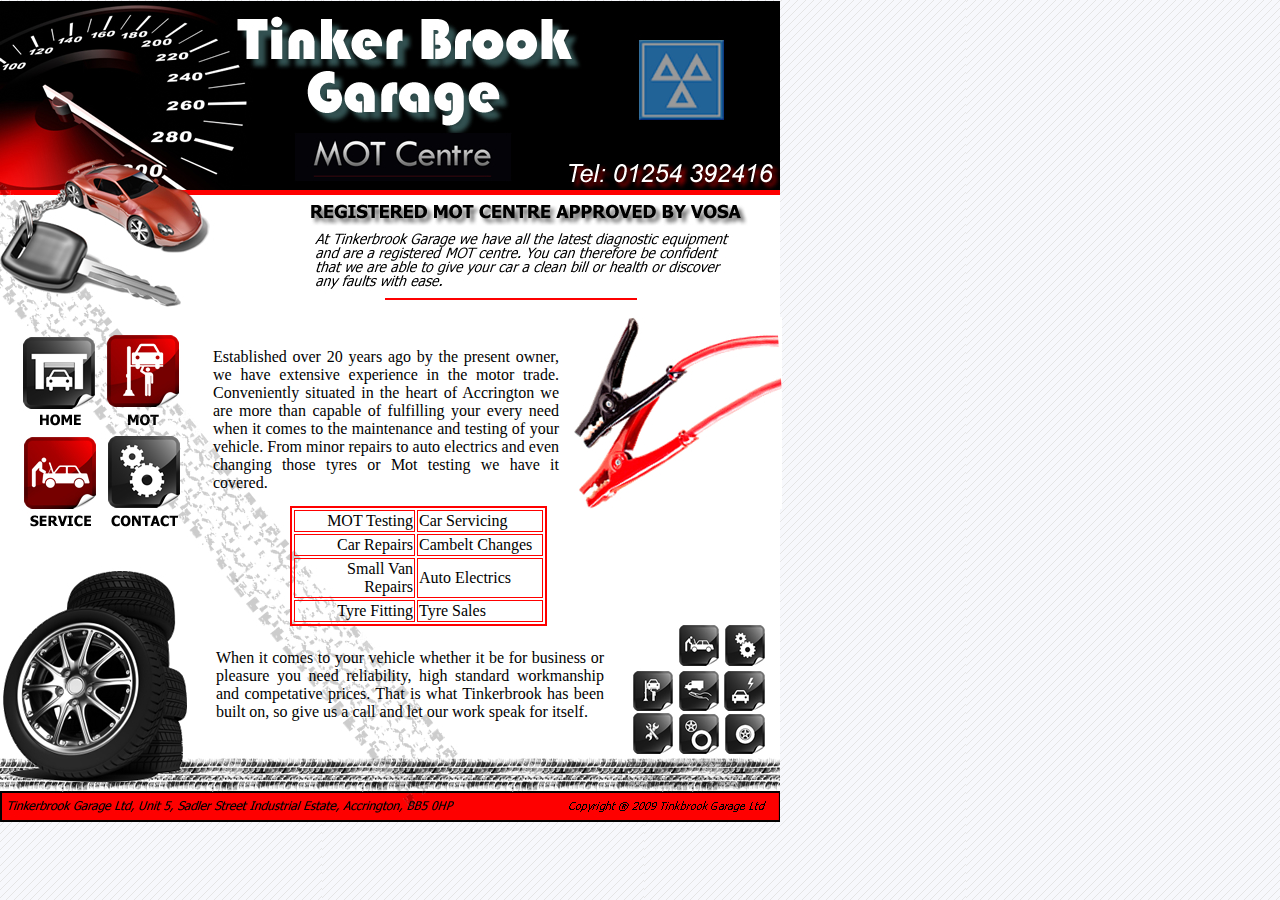
<file: index.html>
<!DOCTYPE html PUBLIC "-//W3C//DTD XHTML 1.0 Transitional//EN"
"http://www.w3.org/TR/xhtml1/DTD/xhtml1-transitional.dtd">
<!-- saved from url=(0014)about:internet -->
<html xmlns="http://www.w3.org/1999/xhtml"><!-- InstanceBegin template="/Templates/template.dwt" codeOutsideHTMLIsLocked="false" -->
<head>
<!-- InstanceBeginEditable name="doctitle" -->
<title>Tinkerbrook Garage Ltd (MOT's Servicing &amp; Repairs)</title>
<!-- InstanceEndEditable -->
<meta http-equiv="Content-Type" content="text/html; charset=utf-8" />
<style type="text/css">
td img {display: block;}body {
	margin-left: 0px;
	margin-top: 0px;
	background-image: url(images/bgb.gif);
}
</style>
<!--Fireworks 8 Dreamweaver 8 target.  Created Wed Jul 15 13:18:12 GMT+0100 (GMT Daylight Time) 2009-->
<script language="JavaScript1.2" type="text/javascript">
<!--
function MM_findObj(n, d) { //v4.01
  var p,i,x;  if(!d) d=document; if((p=n.indexOf("?"))>0&&parent.frames.length) {
    d=parent.frames[n.substring(p+1)].document; n=n.substring(0,p);}
  if(!(x=d[n])&&d.all) x=d.all[n]; for (i=0;!x&&i<d.forms.length;i++) x=d.forms[i][n];
  for(i=0;!x&&d.layers&&i<d.layers.length;i++) x=MM_findObj(n,d.layers[i].document);
  if(!x && d.getElementById) x=d.getElementById(n); return x;
}
function MM_swapImage() { //v3.0
  var i,j=0,x,a=MM_swapImage.arguments; document.MM_sr=new Array; for(i=0;i<(a.length-2);i+=3)
   if ((x=MM_findObj(a[i]))!=null){document.MM_sr[j++]=x; if(!x.oSrc) x.oSrc=x.src; x.src=a[i+2];}
}
function MM_swapImgRestore() { //v3.0
  var i,x,a=document.MM_sr; for(i=0;a&&i<a.length&&(x=a[i])&&x.oSrc;i++) x.src=x.oSrc;
}

function MM_preloadImages() { //v3.0
  var d=document; if(d.images){ if(!d.MM_p) d.MM_p=new Array();
    var i,j=d.MM_p.length,a=MM_preloadImages.arguments; for(i=0; i<a.length; i++)
    if (a[i].indexOf("#")!=0){ d.MM_p[j]=new Image; d.MM_p[j++].src=a[i];}}
}

//-->
</script>
<!-- InstanceBeginEditable name="head" -->
<style type="text/css">
<!--
#Layer1 {
	position:absolute;
	width:346px;
	height:144px;
	z-index:1;
	left: 213px;
	top: 332px;
}
#Layer2 {
	position:absolute;
	width:200px;
	height:115px;
	z-index:2;
	left: 572px;
	top: 499px;
}
#Layer3 {
	position:absolute;
	width:200px;
	height:115px;
	z-index:3;
	left: 573px;
	top: 317px;
}
#Layer4 {
	position:absolute;
	width:453px;
	height:229px;
	z-index:4;
	left: 253px;
	top: 536px;
}
#Layer5 {
	position:absolute;
	width:137px;
	height:134px;
	z-index:4;
	left: 633px;
	top: 625px;
}
#Layer6 {
	position:absolute;
	width:388px;
	height:86px;
	z-index:5;
	left: 216px;
	top: 633px;
}
#Layer7 {
	position:absolute;
	width:271px;
	height:112px;
	z-index:6;
	left: 290px;
	top: 506px;
}
#Layer8 {
	position:absolute;
	width:98px;
	height:93px;
	z-index:7;
	left: 642px;
	top: 520px;
}
-->
</style>
<!-- InstanceEndEditable -->
</head>
<body bgcolor="#ffffff" onload="MM_preloadImages('images/index_r9_c2_f2.jpg','images/index_r9_c5_f2.jpg','images/index_r10_c2_f2.jpg','images/index_r10_c5_f2.jpg')">
<table border="0" cellpadding="0" cellspacing="0" width="780">
<!-- fwtable fwsrc="017.png" fwbase="index.jpg" fwstyle="Dreamweaver" fwdocid = "719537560" fwnested="0" -->
  <tr>
   <td><img src="spacer.gif" width="19" height="1" border="0" alt="" /></td>
   <td><img src="spacer.gif" width="24" height="1" border="0" alt="" /></td>
   <td><img src="spacer.gif" width="45" height="1" border="0" alt="" /></td>
   <td><img src="spacer.gif" width="13" height="1" border="0" alt="" /></td>
   <td><img src="spacer.gif" width="20" height="1" border="0" alt="" /></td>
   <td><img src="spacer.gif" width="9" height="1" border="0" alt="" /></td>
   <td><img src="spacer.gif" width="41" height="1" border="0" alt="" /></td>
   <td><img src="spacer.gif" width="12" height="1" border="0" alt="" /></td>
   <td><img src="spacer.gif" width="14" height="1" border="0" alt="" /></td>
   <td><img src="spacer.gif" width="33" height="1" border="0" alt="" /></td>
   <td><img src="spacer.gif" width="44" height="1" border="0" alt="" /></td>
   <td><img src="spacer.gif" width="21" height="1" border="0" alt="" /></td>
   <td><img src="spacer.gif" width="21" height="1" border="0" alt="" /></td>
   <td><img src="spacer.gif" width="7" height="1" border="0" alt="" /></td>
   <td><img src="spacer.gif" width="101" height="1" border="0" alt="" /></td>
   <td><img src="spacer.gif" width="13" height="1" border="0" alt="" /></td>
   <td><img src="spacer.gif" width="9" height="1" border="0" alt="" /></td>
   <td><img src="spacer.gif" width="43" height="1" border="0" alt="" /></td>
   <td><img src="spacer.gif" width="15" height="1" border="0" alt="" /></td>
   <td><img src="spacer.gif" width="34" height="1" border="0" alt="" /></td>
   <td><img src="spacer.gif" width="39" height="1" border="0" alt="" /></td>
   <td><img src="spacer.gif" width="17" height="1" border="0" alt="" /></td>
   <td><img src="spacer.gif" width="6" height="1" border="0" alt="" /></td>
   <td><img src="spacer.gif" width="40" height="1" border="0" alt="" /></td>
   <td><img src="spacer.gif" width="6" height="1" border="0" alt="" /></td>
   <td><img src="spacer.gif" width="42" height="1" border="0" alt="" /></td>
   <td><img src="spacer.gif" width="15" height="1" border="0" alt="" /></td>
   <td><img src="spacer.gif" width="25" height="1" border="0" alt="" /></td>
   <td><img src="spacer.gif" width="6" height="1" border="0" alt="" /></td>
   <td><img src="spacer.gif" width="46" height="1" border="0" alt="" /></td>
   <td><img src="spacer.gif" width="1" height="1" border="0" alt="" /></td>
  </tr>

  <tr>
   <td colspan="2"><img name="index_r1_c1" src="images/index_r1_c1.jpg" width="43" height="119" border="0" id="index_r1_c1" alt="" /></td>
   <td colspan="7"><img name="index_r1_c3" src="images/index_r1_c3.jpg" width="154" height="119" border="0" id="index_r1_c3" alt="" /></td>
   <td colspan="5"><img name="index_r1_c10" src="images/index_r1_c10.jpg" width="126" height="119" border="0" id="index_r1_c10" alt="" /></td>
   <td colspan="3"><img name="index_r1_c15" src="images/index_r1_c15.jpg" width="123" height="119" border="0" id="index_r1_c15" alt="" /></td>
   <td colspan="3"><img name="index_r1_c18" src="images/index_r1_c18.jpg" width="92" height="119" border="0" id="index_r1_c18" alt="" /></td>
   <td colspan="5"><img name="index_r1_c21" src="images/index_r1_c21.jpg" width="108" height="119" border="0" id="index_r1_c21" alt="" /></td>
   <td colspan="3"><img name="index_r1_c26" src="images/index_r1_c26.jpg" width="82" height="119" border="0" id="index_r1_c26" alt="" /></td>
   <td colspan="2"><img name="index_r1_c29" src="images/index_r1_c29.jpg" width="52" height="119" border="0" id="index_r1_c29" alt="" /></td>
   <td><img src="spacer.gif" width="1" height="119" border="0" alt="" /></td>
  </tr>
  <tr>
   <td colspan="5"><img name="index_r2_c1" src="images/index_r2_c1.jpg" width="121" height="55" border="0" id="index_r2_c1" alt="" /></td>
   <td colspan="6"><img name="index_r2_c6" src="images/index_r2_c6.jpg" width="153" height="55" border="0" id="index_r2_c6" alt="" /></td>
   <td colspan="4"><img name="index_r2_c12" src="images/index_r2_c12.jpg" width="150" height="55" border="0" id="index_r2_c12" alt="" /></td>
   <td colspan="6"><img name="index_r2_c16" src="images/index_r2_c16.jpg" width="153" height="55" border="0" id="index_r2_c16" alt="" /></td>
   <td colspan="6"><img name="index_r2_c22" src="images/index_r2_c22.jpg" width="126" height="55" border="0" id="index_r2_c22" alt="" /></td>
   <td colspan="3"><img name="index_r2_c28" src="images/index_r2_c28.jpg" width="77" height="55" border="0" id="index_r2_c28" alt="" /></td>
   <td><img src="spacer.gif" width="1" height="55" border="0" alt="" /></td>
  </tr>
  <tr>
   <td colspan="6"><img name="index_r3_c1" src="images/index_r3_c1.jpg" width="130" height="34" border="0" id="index_r3_c1" alt="" /></td>
   <td colspan="7"><img name="index_r3_c7" src="images/index_r3_c7.jpg" width="186" height="34" border="0" id="index_r3_c7" alt="" /></td>
   <td colspan="6"><img name="index_r3_c14" src="images/index_r3_c14.jpg" width="188" height="34" border="0" id="index_r3_c14" alt="" /></td>
   <td colspan="5"><img name="index_r3_c20" src="images/index_r3_c20.jpg" width="136" height="34" border="0" id="index_r3_c20" alt="" /></td>
   <td colspan="6"><img name="index_r3_c25" src="images/index_r3_c25.jpg" width="140" height="34" border="0" id="index_r3_c25" alt="" /></td>
   <td><img src="spacer.gif" width="1" height="34" border="0" alt="" /></td>
  </tr>
  <tr>
   <td colspan="10"><img name="index_r4_c1" src="images/index_r4_c1.jpg" width="230" height="77" border="0" id="index_r4_c1" alt="" /></td>
   <td colspan="6"><img name="index_r4_c11" src="images/index_r4_c11.jpg" width="207" height="77" border="0" id="index_r4_c11" alt="" /></td>
   <td colspan="7"><img name="index_r4_c17" src="images/index_r4_c17.jpg" width="163" height="77" border="0" id="index_r4_c17" alt="" /></td>
   <td colspan="6"><img name="index_r4_c24" src="images/index_r4_c24.jpg" width="134" height="77" border="0" id="index_r4_c24" alt="" /></td>
   <td><img name="index_r4_c30" src="images/index_r4_c30.jpg" width="46" height="77" border="0" id="index_r4_c30" alt="" /></td>
   <td><img src="spacer.gif" width="1" height="77" border="0" alt="" /></td>
  </tr>
  <tr>
   <td rowspan="3" colspan="9"><img name="index_r5_c1" src="images/index_r5_c1.jpg" width="197" height="21" border="0" id="index_r5_c1" alt="" /></td>
   <td colspan="21"><img name="index_r5_c10" src="images/index_r5_c10.jpg" width="583" height="8" border="0" id="index_r5_c10" alt="" /></td>
   <td><img src="spacer.gif" width="1" height="8" border="0" alt="" /></td>
  </tr>
  <tr>
   <td colspan="21"><img name="index_r6_c10" src="images/index_r6_c10.jpg" width="583" height="7" border="0" id="index_r6_c10" alt="" /></td>
   <td><img src="spacer.gif" width="1" height="7" border="0" alt="" /></td>
  </tr>
  <tr>
   <td rowspan="7" colspan="21"><!-- InstanceBeginEditable name="EditRegion3" -->
     <div id="Layer7">
       <table width="257" border="2" bordercolor="#FF0000">
         <tr>
           <td width="117"><div align="right">MOT Testing </div></td>
           <td width="122">Car Servicing </td>
         </tr>
         <tr>
           <td> <div align="right">Car Repairs </div></td>
           <td>Cambelt Changes </td>
         </tr>
         <tr>
           <td> <div align="right">Small Van Repairs </div></td>
           <td>Auto Electrics </td>
         </tr>
         <tr>
           <td><div align="right">Tyre Fitting </div></td>
           <td> Tyre Sales </td>
         </tr>
       </table>
      </div>
     <div id="Layer6">
       <p align="justify">When it comes to your vehicle whether it be for business or pleasure you need reliability, high standard workmanship and competative prices.  That is what Tinkerbrook has been built on, so give us a call and let our work speak for itself.</p>
      </div>
     <div id="Layer1">
       <p align="justify">Established over 20 years ago by the present owner, we have extensive experience in the motor trade.  Conveniently situated in the heart of Accrington we are more than capable of fulfilling your every need when it comes to the maintenance and testing of your vehicle.  From minor repairs to auto electrics and even changing those tyres or Mot testing we have it covered. </p>
      </div>
     <img name="index_r7_c10" src="images/index_r7_c10.jpg" width="583" height="454" border="0" id="index_r7_c10" alt="" />
     <div id="Layer3">
       <div align="right"></div>
       <img src="images/jumpleads.jpg" width="209" height="192" /></div>
     <div id="Layer5"><img src="images/icons custome made004.jpg" width="132" height="129" /></div>
   <!-- InstanceEndEditable --></td>
   <td><img src="spacer.gif" width="1" height="6" border="0" alt="" /></td>
  </tr>
  <tr>
   <td colspan="9"><img name="index_r8_c1" src="images/index_r8_c1.jpg" width="197" height="25" border="0" id="index_r8_c1" alt="" /></td>
   <td><img src="spacer.gif" width="1" height="25" border="0" alt="" /></td>
  </tr>
  <tr>
   <td rowspan="3"><img name="index_r9_c1" src="images/index_r9_c1.jpg" width="19" height="205" border="0" id="index_r9_c1" alt="" /></td>
   <td colspan="3"><a href="javascript:;" onmouseout="MM_swapImgRestore()" onmouseover="MM_swapImage('index_r9_c2','','images/index_r9_c2_f2.jpg',1)"><img src="images/index_r9_c2.jpg" alt="" name="index_r9_c2" width="82" height="94" border="0" usemap="#index_r9_c2Map" id="index_r9_c2" /></a></td>
   <td colspan="4"><a href="javascript:;" onmouseout="MM_swapImgRestore()" onmouseover="MM_swapImage('index_r9_c5','','images/index_r9_c5_f2.jpg',1)"><img src="images/index_r9_c5.jpg" alt="" name="index_r9_c5" width="82" height="94" border="0" usemap="#index_r9_c5Map" id="index_r9_c5" /></a></td>
   <td rowspan="2"><img name="index_r9_c9" src="images/index_r9_c9.jpg" width="14" height="197" border="0" id="index_r9_c9" alt="" /></td>
   <td><img src="spacer.gif" width="1" height="94" border="0" alt="" /></td>
  </tr>
  <tr>
   <td colspan="3"><a href="javascript:;" onmouseout="MM_swapImgRestore()" onmouseover="MM_swapImage('index_r10_c2','','images/index_r10_c2_f2.jpg',1)"><img src="images/index_r10_c2.jpg" alt="" name="index_r10_c2" width="82" height="103" border="0" usemap="#index_r10_c2Map" id="index_r10_c2" /></a></td>
   <td colspan="4"><a href="javascript:;" onmouseout="MM_swapImgRestore()" onmouseover="MM_swapImage('index_r10_c5','','images/index_r10_c5_f2.jpg',1)"><img src="images/index_r10_c5.jpg" alt="" name="index_r10_c5" width="82" height="103" border="0" usemap="#index_r10_c5Map" id="index_r10_c5" /></a></td>
   <td><img src="spacer.gif" width="1" height="103" border="0" alt="" /></td>
  </tr>
  <tr>
   <td rowspan="2" colspan="8"><img name="index_r11_c2" src="images/index_r11_c2.jpg" width="178" height="29" border="0" id="index_r11_c2" alt="" /></td>
   <td><img src="spacer.gif" width="1" height="8" border="0" alt="" /></td>
  </tr>
  <tr>
   <td rowspan="3"><img name="index_r12_c1" src="images/index_r12_c1.jpg" width="19" height="285" border="0" id="index_r12_c1" alt="" /></td>
   <td><img src="spacer.gif" width="1" height="21" border="0" alt="" /></td>
  </tr>
  <tr>
   <td rowspan="2" colspan="2"><img name="index_r13_c2" src="images/index_r13_c2.jpg" width="69" height="264" border="0" id="index_r13_c2" alt="" /></td>
   <td rowspan="2" colspan="4"><img name="index_r13_c4" src="images/index_r13_c4.jpg" width="83" height="264" border="0" id="index_r13_c4" alt="" /></td>
   <td rowspan="2" colspan="2"><img name="index_r13_c8" src="images/index_r13_c8.jpg" width="26" height="264" border="0" id="index_r13_c8" alt="" /></td>
   <td><img src="spacer.gif" width="1" height="197" border="0" alt="" /></td>
  </tr>
  <tr>
   <td colspan="3"><img name="index_r14_c10" src="images/index_r14_c10.jpg" width="98" height="67" border="0" id="index_r14_c10" alt="" /></td>
   <td colspan="3"><img name="index_r14_c13" src="images/index_r14_c13.jpg" width="129" height="67" border="0" id="index_r14_c13" alt="" /></td>
   <td colspan="3"><img name="index_r14_c16" src="images/index_r14_c16.jpg" width="65" height="67" border="0" id="index_r14_c16" alt="" /></td>
   <td colspan="4"><img name="index_r14_c19" src="images/index_r14_c19.jpg" width="105" height="67" border="0" id="index_r14_c19" alt="" /></td>
   <td colspan="4"><img name="index_r14_c23" src="images/index_r14_c23.jpg" width="94" height="67" border="0" id="index_r14_c23" alt="" /></td>
   <td colspan="4"><img name="index_r14_c27" src="images/index_r14_c27.jpg" width="92" height="67" border="0" id="index_r14_c27" alt="" /></td>
   <td><img src="spacer.gif" width="1" height="67" border="0" alt="" /></td>
  </tr>
</table>

<map name="index_r9_c2Map" id="index_r9_c2Map"><area shape="rect" coords="4,5,79,87" href="index.html" />
</map>
<map name="index_r9_c5Map" id="index_r9_c5Map"><area shape="rect" coords="5,3,79,85" href="mot.html" />
</map>
<map name="index_r10_c2Map" id="index_r10_c2Map"><area shape="rect" coords="3,7,77,97" href="service.html" />
</map>
<map name="index_r10_c5Map" id="index_r10_c5Map"><area shape="rect" coords="4,7,79,96" href="contact.html" />
</map></body>
<!-- InstanceEnd --></html>
</file>
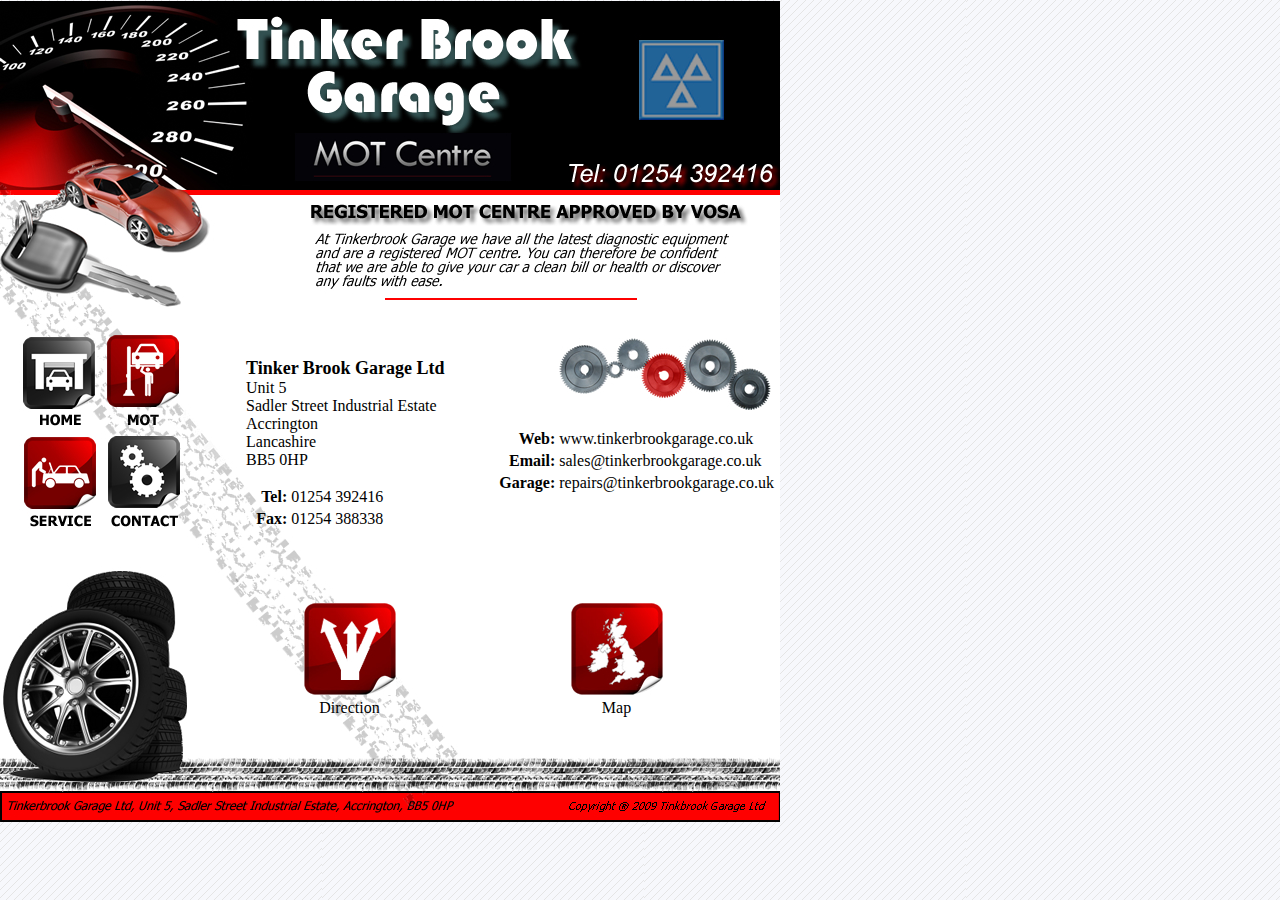
<file: contact.html>
<!DOCTYPE html PUBLIC "-//W3C//DTD XHTML 1.0 Transitional//EN"
"http://www.w3.org/TR/xhtml1/DTD/xhtml1-transitional.dtd">
<!-- saved from url=(0014)about:internet -->
<html xmlns="http://www.w3.org/1999/xhtml"><!-- InstanceBegin template="/Templates/template.dwt" codeOutsideHTMLIsLocked="false" -->
<head>
<!-- InstanceBeginEditable name="doctitle" -->
<title>Tinkerbrook Garage Ltd (MOT's Servicing &amp; Repairs)</title>
<!-- InstanceEndEditable -->
<meta http-equiv="Content-Type" content="text/html; charset=utf-8" />
<style type="text/css">
td img {display: block;}body {
	margin-left: 0px;
	margin-top: 0px;
	background-image: url(images/bgb.gif);
}
</style>
<!--Fireworks 8 Dreamweaver 8 target.  Created Wed Jul 15 13:18:12 GMT+0100 (GMT Daylight Time) 2009-->
<script language="JavaScript1.2" type="text/javascript">
<!--
function MM_findObj(n, d) { //v4.01
  var p,i,x;  if(!d) d=document; if((p=n.indexOf("?"))>0&&parent.frames.length) {
    d=parent.frames[n.substring(p+1)].document; n=n.substring(0,p);}
  if(!(x=d[n])&&d.all) x=d.all[n]; for (i=0;!x&&i<d.forms.length;i++) x=d.forms[i][n];
  for(i=0;!x&&d.layers&&i<d.layers.length;i++) x=MM_findObj(n,d.layers[i].document);
  if(!x && d.getElementById) x=d.getElementById(n); return x;
}
function MM_swapImage() { //v3.0
  var i,j=0,x,a=MM_swapImage.arguments; document.MM_sr=new Array; for(i=0;i<(a.length-2);i+=3)
   if ((x=MM_findObj(a[i]))!=null){document.MM_sr[j++]=x; if(!x.oSrc) x.oSrc=x.src; x.src=a[i+2];}
}
function MM_swapImgRestore() { //v3.0
  var i,x,a=document.MM_sr; for(i=0;a&&i<a.length&&(x=a[i])&&x.oSrc;i++) x.src=x.oSrc;
}

function MM_preloadImages() { //v3.0
  var d=document; if(d.images){ if(!d.MM_p) d.MM_p=new Array();
    var i,j=d.MM_p.length,a=MM_preloadImages.arguments; for(i=0; i<a.length; i++)
    if (a[i].indexOf("#")!=0){ d.MM_p[j]=new Image; d.MM_p[j++].src=a[i];}}
}

//-->
</script>
<!-- InstanceBeginEditable name="head" -->
<style type="text/css">
<!--
#Layer1 {	position:absolute;
	width:568px;
	height:427px;
	z-index:1;
	left: 203px;
	top: 322px;
}
#Layer2 {
	position:absolute;
	width:227px;
	height:163px;
	z-index:1;
	left: 43px;
	top: 20px;
}
#Layer3 {
	position:absolute;
	width:542px;
	height:115px;
	z-index:2;
	left: 12px;
	top: 278px;
}
.style1 {
	font-size: 18px;
	font-weight: bold;
}
#Layer4 {
	position:absolute;
	width:145px;
	height:111px;
	z-index:3;
	left: 283px;
	top: 55px;
}
-->
</style>
<script type="text/JavaScript">
<!--
function MM_openBrWindow(theURL,winName,features) { //v2.0
  window.open(theURL,winName,features);
}
//-->
</script>
<!-- InstanceEndEditable -->
</head>
<body bgcolor="#ffffff" onload="MM_preloadImages('images/index_r9_c2_f2.jpg','images/index_r9_c5_f2.jpg','images/index_r10_c2_f2.jpg','images/index_r10_c5_f2.jpg')">
<table border="0" cellpadding="0" cellspacing="0" width="780">
<!-- fwtable fwsrc="017.png" fwbase="index.jpg" fwstyle="Dreamweaver" fwdocid = "719537560" fwnested="0" -->
  <tr>
   <td><img src="spacer.gif" width="19" height="1" border="0" alt="" /></td>
   <td><img src="spacer.gif" width="24" height="1" border="0" alt="" /></td>
   <td><img src="spacer.gif" width="45" height="1" border="0" alt="" /></td>
   <td><img src="spacer.gif" width="13" height="1" border="0" alt="" /></td>
   <td><img src="spacer.gif" width="20" height="1" border="0" alt="" /></td>
   <td><img src="spacer.gif" width="9" height="1" border="0" alt="" /></td>
   <td><img src="spacer.gif" width="41" height="1" border="0" alt="" /></td>
   <td><img src="spacer.gif" width="12" height="1" border="0" alt="" /></td>
   <td><img src="spacer.gif" width="14" height="1" border="0" alt="" /></td>
   <td><img src="spacer.gif" width="33" height="1" border="0" alt="" /></td>
   <td><img src="spacer.gif" width="44" height="1" border="0" alt="" /></td>
   <td><img src="spacer.gif" width="21" height="1" border="0" alt="" /></td>
   <td><img src="spacer.gif" width="21" height="1" border="0" alt="" /></td>
   <td><img src="spacer.gif" width="7" height="1" border="0" alt="" /></td>
   <td><img src="spacer.gif" width="101" height="1" border="0" alt="" /></td>
   <td><img src="spacer.gif" width="13" height="1" border="0" alt="" /></td>
   <td><img src="spacer.gif" width="9" height="1" border="0" alt="" /></td>
   <td><img src="spacer.gif" width="43" height="1" border="0" alt="" /></td>
   <td><img src="spacer.gif" width="15" height="1" border="0" alt="" /></td>
   <td><img src="spacer.gif" width="34" height="1" border="0" alt="" /></td>
   <td><img src="spacer.gif" width="39" height="1" border="0" alt="" /></td>
   <td><img src="spacer.gif" width="17" height="1" border="0" alt="" /></td>
   <td><img src="spacer.gif" width="6" height="1" border="0" alt="" /></td>
   <td><img src="spacer.gif" width="40" height="1" border="0" alt="" /></td>
   <td><img src="spacer.gif" width="6" height="1" border="0" alt="" /></td>
   <td><img src="spacer.gif" width="42" height="1" border="0" alt="" /></td>
   <td><img src="spacer.gif" width="15" height="1" border="0" alt="" /></td>
   <td><img src="spacer.gif" width="25" height="1" border="0" alt="" /></td>
   <td><img src="spacer.gif" width="6" height="1" border="0" alt="" /></td>
   <td><img src="spacer.gif" width="46" height="1" border="0" alt="" /></td>
   <td><img src="spacer.gif" width="1" height="1" border="0" alt="" /></td>
  </tr>

  <tr>
   <td colspan="2"><img name="index_r1_c1" src="images/index_r1_c1.jpg" width="43" height="119" border="0" id="index_r1_c1" alt="" /></td>
   <td colspan="7"><img name="index_r1_c3" src="images/index_r1_c3.jpg" width="154" height="119" border="0" id="index_r1_c3" alt="" /></td>
   <td colspan="5"><img name="index_r1_c10" src="images/index_r1_c10.jpg" width="126" height="119" border="0" id="index_r1_c10" alt="" /></td>
   <td colspan="3"><img name="index_r1_c15" src="images/index_r1_c15.jpg" width="123" height="119" border="0" id="index_r1_c15" alt="" /></td>
   <td colspan="3"><img name="index_r1_c18" src="images/index_r1_c18.jpg" width="92" height="119" border="0" id="index_r1_c18" alt="" /></td>
   <td colspan="5"><img name="index_r1_c21" src="images/index_r1_c21.jpg" width="108" height="119" border="0" id="index_r1_c21" alt="" /></td>
   <td colspan="3"><img name="index_r1_c26" src="images/index_r1_c26.jpg" width="82" height="119" border="0" id="index_r1_c26" alt="" /></td>
   <td colspan="2"><img name="index_r1_c29" src="images/index_r1_c29.jpg" width="52" height="119" border="0" id="index_r1_c29" alt="" /></td>
   <td><img src="spacer.gif" width="1" height="119" border="0" alt="" /></td>
  </tr>
  <tr>
   <td colspan="5"><img name="index_r2_c1" src="images/index_r2_c1.jpg" width="121" height="55" border="0" id="index_r2_c1" alt="" /></td>
   <td colspan="6"><img name="index_r2_c6" src="images/index_r2_c6.jpg" width="153" height="55" border="0" id="index_r2_c6" alt="" /></td>
   <td colspan="4"><img name="index_r2_c12" src="images/index_r2_c12.jpg" width="150" height="55" border="0" id="index_r2_c12" alt="" /></td>
   <td colspan="6"><img name="index_r2_c16" src="images/index_r2_c16.jpg" width="153" height="55" border="0" id="index_r2_c16" alt="" /></td>
   <td colspan="6"><img name="index_r2_c22" src="images/index_r2_c22.jpg" width="126" height="55" border="0" id="index_r2_c22" alt="" /></td>
   <td colspan="3"><img name="index_r2_c28" src="images/index_r2_c28.jpg" width="77" height="55" border="0" id="index_r2_c28" alt="" /></td>
   <td><img src="spacer.gif" width="1" height="55" border="0" alt="" /></td>
  </tr>
  <tr>
   <td colspan="6"><img name="index_r3_c1" src="images/index_r3_c1.jpg" width="130" height="34" border="0" id="index_r3_c1" alt="" /></td>
   <td colspan="7"><img name="index_r3_c7" src="images/index_r3_c7.jpg" width="186" height="34" border="0" id="index_r3_c7" alt="" /></td>
   <td colspan="6"><img name="index_r3_c14" src="images/index_r3_c14.jpg" width="188" height="34" border="0" id="index_r3_c14" alt="" /></td>
   <td colspan="5"><img name="index_r3_c20" src="images/index_r3_c20.jpg" width="136" height="34" border="0" id="index_r3_c20" alt="" /></td>
   <td colspan="6"><img name="index_r3_c25" src="images/index_r3_c25.jpg" width="140" height="34" border="0" id="index_r3_c25" alt="" /></td>
   <td><img src="spacer.gif" width="1" height="34" border="0" alt="" /></td>
  </tr>
  <tr>
   <td colspan="10"><img name="index_r4_c1" src="images/index_r4_c1.jpg" width="230" height="77" border="0" id="index_r4_c1" alt="" /></td>
   <td colspan="6"><img name="index_r4_c11" src="images/index_r4_c11.jpg" width="207" height="77" border="0" id="index_r4_c11" alt="" /></td>
   <td colspan="7"><img name="index_r4_c17" src="images/index_r4_c17.jpg" width="163" height="77" border="0" id="index_r4_c17" alt="" /></td>
   <td colspan="6"><img name="index_r4_c24" src="images/index_r4_c24.jpg" width="134" height="77" border="0" id="index_r4_c24" alt="" /></td>
   <td><img name="index_r4_c30" src="images/index_r4_c30.jpg" width="46" height="77" border="0" id="index_r4_c30" alt="" /></td>
   <td><img src="spacer.gif" width="1" height="77" border="0" alt="" /></td>
  </tr>
  <tr>
   <td rowspan="3" colspan="9"><img name="index_r5_c1" src="images/index_r5_c1.jpg" width="197" height="21" border="0" id="index_r5_c1" alt="" /></td>
   <td colspan="21"><img name="index_r5_c10" src="images/index_r5_c10.jpg" width="583" height="8" border="0" id="index_r5_c10" alt="" /></td>
   <td><img src="spacer.gif" width="1" height="8" border="0" alt="" /></td>
  </tr>
  <tr>
   <td colspan="21"><img name="index_r6_c10" src="images/index_r6_c10.jpg" width="583" height="7" border="0" id="index_r6_c10" alt="" /></td>
   <td><img src="spacer.gif" width="1" height="7" border="0" alt="" /></td>
  </tr>
  <tr>
   <td rowspan="7" colspan="21"><!-- InstanceBeginEditable name="EditRegion3" -->
     <div id="Layer1">
       <div align="right">
         <p><img src="images/cogs.jpg" width="212" height="72" /></p>
         <p align="left">&nbsp;</p>
       </div>
       <div id="Layer3">
         <table width="536" height="107" border="0">
           <tr>
             <td><div align="center"><a href="directions.html"><img src="images/directionssq.jpg" width="92" height="92" border="0" /></a></div></td>
             <td><div align="center"><a href="javascript:;" onclick="MM_openBrWindow('images/mainmap.jpg','','width=810,height=615')"><img src="images/mapsq.jpg" width="92" height="92" border="0" /></a></div></td>
           </tr>
           
           <tr>
             <td><div align="center">Direction</div></td>
             <td><div align="center">Map</div></td>
           </tr>
         </table>
       </div>
        <div id="Layer2">
         <p align="left"><span class="style1">Tinker Brook Garage Ltd</span><br />
           Unit 5<br />
           Sadler Street Industrial Estate<br />
           Accrington<br />
           Lancashire<br />
          BB5 0HP</p>
         <table width="200" border="0">
           <tr>
             <td width="37"><div align="right"><strong>Tel:</strong></div></td>
             <td width="147">01254 392416 </td>
           </tr>
           <tr>
             <td><div align="right"><strong>Fax:</strong></div></td>
             <td>01254 388338 </td>
           </tr>
         </table>
         <p align="left">&nbsp;</p>
        </div>
        <div id="Layer4">
          <p>&nbsp;</p>
          <table width="324" border="0">
            <tr>
              <td width="65"><div align="right"><strong>Web:</strong></div></td>
              <td width="243">www.tinkerbrookgarage.co.uk </td>
            </tr>
            <tr>
              <td><div align="right"><strong>Email:</strong></div></td>
              <td>sales@tinkerbrookgarage.co.uk</td>
            </tr>
            <tr>
              <td><div align="right"><strong>Garage: </strong></div></td>
              <td>repairs@tinkerbrookgarage.co.uk </td>
            </tr>
          </table>
          <p>&nbsp;</p>
        </div>
     </div>
    <img name="index_r7_c10" src="images/index_r7_c10.jpg" width="583" height="454" border="0" id="index_r7_c10" alt="" /><!-- InstanceEndEditable --></td>
   <td><img src="spacer.gif" width="1" height="6" border="0" alt="" /></td>
  </tr>
  <tr>
   <td colspan="9"><img name="index_r8_c1" src="images/index_r8_c1.jpg" width="197" height="25" border="0" id="index_r8_c1" alt="" /></td>
   <td><img src="spacer.gif" width="1" height="25" border="0" alt="" /></td>
  </tr>
  <tr>
   <td rowspan="3"><img name="index_r9_c1" src="images/index_r9_c1.jpg" width="19" height="205" border="0" id="index_r9_c1" alt="" /></td>
   <td colspan="3"><a href="javascript:;" onmouseout="MM_swapImgRestore()" onmouseover="MM_swapImage('index_r9_c2','','images/index_r9_c2_f2.jpg',1)"><img src="images/index_r9_c2.jpg" alt="" name="index_r9_c2" width="82" height="94" border="0" usemap="#index_r9_c2Map" id="index_r9_c2" /></a></td>
   <td colspan="4"><a href="javascript:;" onmouseout="MM_swapImgRestore()" onmouseover="MM_swapImage('index_r9_c5','','images/index_r9_c5_f2.jpg',1)"><img src="images/index_r9_c5.jpg" alt="" name="index_r9_c5" width="82" height="94" border="0" usemap="#index_r9_c5Map" id="index_r9_c5" /></a></td>
   <td rowspan="2"><img name="index_r9_c9" src="images/index_r9_c9.jpg" width="14" height="197" border="0" id="index_r9_c9" alt="" /></td>
   <td><img src="spacer.gif" width="1" height="94" border="0" alt="" /></td>
  </tr>
  <tr>
   <td colspan="3"><a href="javascript:;" onmouseout="MM_swapImgRestore()" onmouseover="MM_swapImage('index_r10_c2','','images/index_r10_c2_f2.jpg',1)"><img src="images/index_r10_c2.jpg" alt="" name="index_r10_c2" width="82" height="103" border="0" usemap="#index_r10_c2Map" id="index_r10_c2" /></a></td>
   <td colspan="4"><a href="javascript:;" onmouseout="MM_swapImgRestore()" onmouseover="MM_swapImage('index_r10_c5','','images/index_r10_c5_f2.jpg',1)"><img src="images/index_r10_c5.jpg" alt="" name="index_r10_c5" width="82" height="103" border="0" usemap="#index_r10_c5Map" id="index_r10_c5" /></a></td>
   <td><img src="spacer.gif" width="1" height="103" border="0" alt="" /></td>
  </tr>
  <tr>
   <td rowspan="2" colspan="8"><img name="index_r11_c2" src="images/index_r11_c2.jpg" width="178" height="29" border="0" id="index_r11_c2" alt="" /></td>
   <td><img src="spacer.gif" width="1" height="8" border="0" alt="" /></td>
  </tr>
  <tr>
   <td rowspan="3"><img name="index_r12_c1" src="images/index_r12_c1.jpg" width="19" height="285" border="0" id="index_r12_c1" alt="" /></td>
   <td><img src="spacer.gif" width="1" height="21" border="0" alt="" /></td>
  </tr>
  <tr>
   <td rowspan="2" colspan="2"><img name="index_r13_c2" src="images/index_r13_c2.jpg" width="69" height="264" border="0" id="index_r13_c2" alt="" /></td>
   <td rowspan="2" colspan="4"><img name="index_r13_c4" src="images/index_r13_c4.jpg" width="83" height="264" border="0" id="index_r13_c4" alt="" /></td>
   <td rowspan="2" colspan="2"><img name="index_r13_c8" src="images/index_r13_c8.jpg" width="26" height="264" border="0" id="index_r13_c8" alt="" /></td>
   <td><img src="spacer.gif" width="1" height="197" border="0" alt="" /></td>
  </tr>
  <tr>
   <td colspan="3"><img name="index_r14_c10" src="images/index_r14_c10.jpg" width="98" height="67" border="0" id="index_r14_c10" alt="" /></td>
   <td colspan="3"><img name="index_r14_c13" src="images/index_r14_c13.jpg" width="129" height="67" border="0" id="index_r14_c13" alt="" /></td>
   <td colspan="3"><img name="index_r14_c16" src="images/index_r14_c16.jpg" width="65" height="67" border="0" id="index_r14_c16" alt="" /></td>
   <td colspan="4"><img name="index_r14_c19" src="images/index_r14_c19.jpg" width="105" height="67" border="0" id="index_r14_c19" alt="" /></td>
   <td colspan="4"><img name="index_r14_c23" src="images/index_r14_c23.jpg" width="94" height="67" border="0" id="index_r14_c23" alt="" /></td>
   <td colspan="4"><img name="index_r14_c27" src="images/index_r14_c27.jpg" width="92" height="67" border="0" id="index_r14_c27" alt="" /></td>
   <td><img src="spacer.gif" width="1" height="67" border="0" alt="" /></td>
  </tr>
</table>

<map name="index_r9_c2Map" id="index_r9_c2Map"><area shape="rect" coords="4,5,79,87" href="index.html" />
</map>
<map name="index_r9_c5Map" id="index_r9_c5Map"><area shape="rect" coords="5,3,79,85" href="mot.html" />
</map>
<map name="index_r10_c2Map" id="index_r10_c2Map"><area shape="rect" coords="3,7,77,97" href="service.html" />
</map>
<map name="index_r10_c5Map" id="index_r10_c5Map"><area shape="rect" coords="4,7,79,96" href="contact.html" />
</map></body>
<!-- InstanceEnd --></html>
</file>
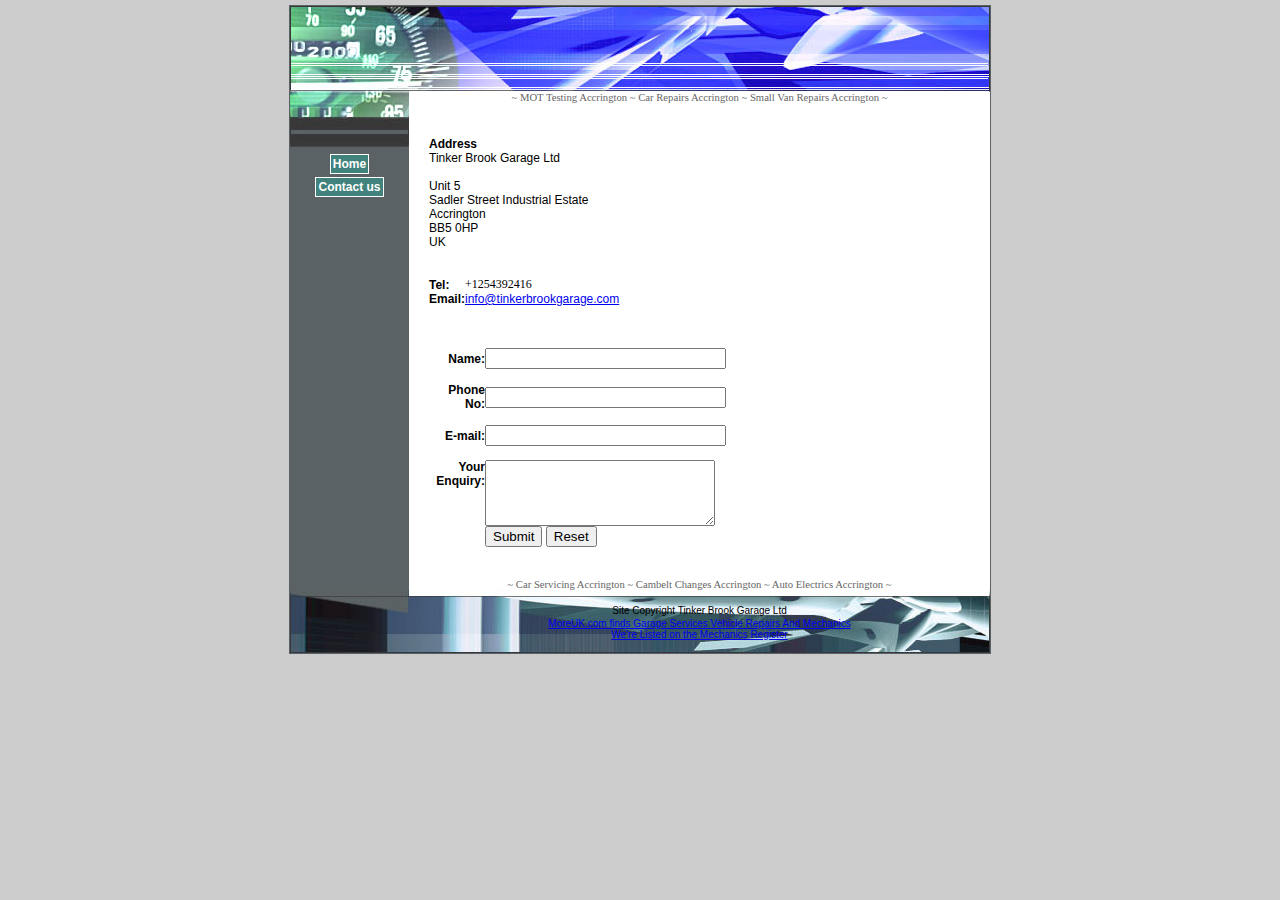
<file: contactus.html>
<HTML><HEAD><TITLE>Tinker Brook Garage Ltd - Car Servicing / Repairs / MOT Testing - Accrington</TITLE>
<META http-equiv=Content-Type content="text/html; charset=iso-8859-1">
<META content="MOT Testing Accrington,Car Servicing Accrington,Car Repairs Accrington,Cambelt Changes Accrington,Small Van Repairs Accrington,Auto Electrics Accrington,Tyre Fitting Accrington,Tyre Sales Accrington,Tinker Brook Garage,Garage Accrington," name=keywords>
<META content="For all your quality car and small van repairs and services come along to Tinker Brook Garage Ltd situated in the heart of Accrington.&#10;" name=description><!-- StyleSheetStart--><LINK href="includes/style1.css" type=text/css rel=stylesheet><!-- StyleSheetEnd--></HEAD>
<BODY class=body><!--HLayerStart--><!--HLayerEnd-->
<TABLE class=main-tablebg cellSpacing=0 cellPadding=0 width=700 align=center border=0>
<TBODY>
<TR>
<TD>
<TABLE cellSpacing=0 cellPadding=0 width=700 align=center border=0>
<TBODY>
<TR class=header-back align=left>
<TD>
<TABLE cellSpacing=0 cellPadding=0 border=0>
<TBODY>
<TR>
<TD class=banner-left width=119><IMG class=rsedit height=79 src="images/logo.gif" width=119></TD>
<TD class=banner vAlign=bottom align=middle width=581>&nbsp;</TD></TR>
<TR>
<TD class=head-block colSpan=2></TD></TR></TBODY></TABLE></TD></TR></TBODY></TABLE></TD></TR>
<TR>
<TD>
<TABLE cellSpacing=0 cellPadding=0 width=700 align=center border=0>
<TBODY>
<TR>
<TD class=menu-back vAlign=top align=middle width=119>
<TABLE cellSpacing=0 cellPadding=0 width=100 border=0><!--LinkVisibleTxtStart-->
<TBODY>
<TR class=menu-table>
<TD align=middle height=23><A class=menu-link href="index.html">Home</A></TD></TR>
<TR class=menu-table>
<TD align=middle height=23><A class=menu-link href="contactus.html">Contact us</A></TD></TR><!--LinkVisibleTxtEnd--></TBODY></TABLE><BR>
<TABLE cellSpacing=0 cellPadding=0 width=100 border=0>
<TBODY>
<TR>
<TD align=middle height=23><!--MainSiteStart--><!--MainSiteEnd--></TD></TR></TBODY></TABLE></TD>
<TD class=content-back align=left height=23>
<DIV class=border-text><SPAN class=rsedit><SAMP class=rsedit style="FONT-SIZE: 8pt; FONT-FAMILY: 'Verdana'">&#126; MOT Testing Accrington &#126; Car Repairs Accrington &#126; Small Van Repairs Accrington &#126; <BR></SAMP></SPAN></DIV>
<TABLE cellSpacing=0 cellPadding=20 width="100%" border=0>
<TBODY>
<TR>
<TD>
<FORM action=http://www.tinkerbrookgarage.com/cgi-bin/formmail/iopost.pl method=post><INPUT type=hidden value=info@tinkerbrookgarage.com name=recipient> <INPUT type=hidden value="Website Enquiry Form" name=subject> <INPUT type=hidden value=http://www.tinkerbrookgarage.com name=redirect><BR>
<TABLE cellSpacing=0 cellPadding=0 width="100%" border=0>
<TBODY>
<TR class=content>
<TD class=content><STRONG>Address</STRONG></TD></TR>
<TR class=content>
<TD class=content>
<DIV class=rsedit>Tinker Brook Garage Ltd<BR><BR>Unit 5<BR>Sadler Street Industrial Estate<BR>Accrington<BR>BB5 0HP<BR>UK</DIV></TD></TR></TBODY></TABLE><BR><BR>
<TABLE cellSpacing=0 cellPadding=0 border=0>
<TBODY>
<TR>
<TD class=content width=20><STRONG>Tel:</STRONG></TD>
<TD class=content width=277>
<DIV class=rsedit><SAMP class=rsedit style="FONT-SIZE: 9pt; FONT-FAMILY: 'Verdana'">+1254392416 <BR></SAMP></DIV></TD></TR>
<TR>
<TD class=content><STRONG>Email:</STRONG></TD>
<TD class=content><A href="mailto:info@tinkerbrookgarage.com">info@tinkerbrookgarage.com</A></TD></TR></TBODY></TABLE><BR><BR>
<TABLE cellSpacing=0 cellPadding=0 width=297 border=0>
<TBODY>
<TR>
<TD class=content align=right>&nbsp;</TD>
<TD class=content>&nbsp;</TD></TR>
<TR>
<TD class=content align=right><STRONG>Name:</STRONG></TD>
<TD class=content width=191><INPUT class=form-input id=Name size=27 name=Name> </TD></TR>
<TR>
<TD class=content align=right>&nbsp;</TD>
<TD>&nbsp;</TD></TR>
<TR>
<TD class=content align=right><STRONG>Phone No:</STRONG></TD>
<TD><INPUT class=form-input id=Telephone size=27 name=Telephone></TD></TR>
<TR>
<TD class=content align=right>&nbsp;</TD>
<TD class=content>&nbsp;</TD></TR>
<TR>
<TD class=content align=right><STRONG>E-mail:</STRONG></TD>
<TD class=content><INPUT class=form-input id=E-mail size=27 name=E-mail></TD></TR>
<TR>
<TD class=content vAlign=top align=right>&nbsp;</TD>
<TD class=content>&nbsp;</TD></TR>
<TR>
<TD class=content vAlign=top align=right width=106><STRONG>Your Enquiry:</STRONG></FONT></TD>
<TD class=content><TEXTAREA class=form-textarea id=Enquiry name=Enquiry rows=4 wrap=VIRTUAL cols=26></TEXTAREA></TD></TR>
<TR>
<TD class=content align=right>&nbsp;</FONT></TD>
<TD><INPUT type=submit value=Submit name=Submit> <INPUT type=reset value=Reset name=Submit2></TD></TR></TBODY></TABLE></FORM></TD></TR></TBODY></TABLE>
<DIV class=border-text><SPAN class=rsedit><SAMP class=rsedit style="FONT-SIZE: 8pt; FONT-FAMILY: 'Verdana'">&#126; Car Servicing Accrington &#126; Cambelt Changes Accrington &#126; Auto Electrics Accrington &#126; <BR></SAMP></SPAN></DIV></TD></TR></TBODY></TABLE></TD></TR>
<TR>
<TD class=bottom-back align=middle width=700>
<TABLE cellSpacing=0 cellPadding=0 width="100%" align=center border=0>
<TBODY>
<TR>
<TD class=footer-left vAlign=top width=119>&nbsp;</TD>
<TD class=footer-right-top align=middle>Site Copyright Tinker Brook Garage Ltd</TD></TR>
<TR>
<TD class=footer-left vAlign=top width=119>&nbsp;</TD>
<TD class=footer-right-bottom align=middle><a href="http://www.moreuk.com/Garage Services Vehicle Repairs And Mechanics/Blackburn" title="Listed on MoreUK.com" target="_blank">MoreUK.com finds Garage Services Vehicle Repairs And Mechanics</a> <BR><a href="http://www.mechanicsregister.com/Blackburn" target="_blank">We&#039;re Listed on the Mechanics Register</a></TD></TR></TBODY></TABLE><!--#exec cgi="/cgi-bin/store_stats.cgi" --></BODY></HTML>
</file>
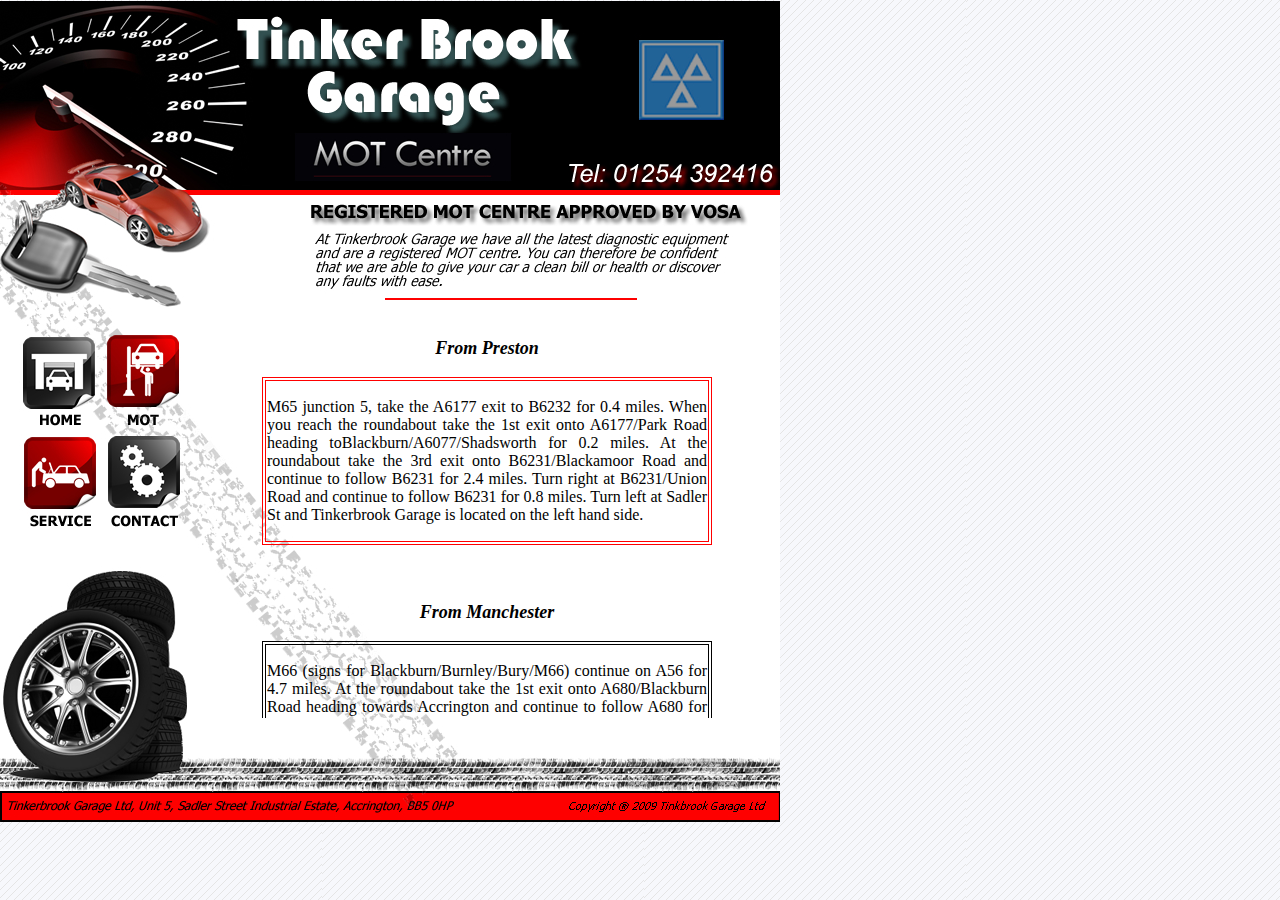
<file: directions.html>
<!DOCTYPE html PUBLIC "-//W3C//DTD XHTML 1.0 Transitional//EN"
"http://www.w3.org/TR/xhtml1/DTD/xhtml1-transitional.dtd">
<!-- saved from url=(0014)about:internet -->
<html xmlns="http://www.w3.org/1999/xhtml"><!-- InstanceBegin template="/Templates/template.dwt" codeOutsideHTMLIsLocked="false" -->
<head>
<!-- InstanceBeginEditable name="doctitle" -->
<title>Tinkerbrook Garage Ltd (MOT's Servicing &amp; Repairs)</title>
<!-- InstanceEndEditable -->
<meta http-equiv="Content-Type" content="text/html; charset=utf-8" />
<style type="text/css">
td img {display: block;}body {
	margin-left: 0px;
	margin-top: 0px;
	background-image: url(images/bgb.gif);
}
</style>
<!--Fireworks 8 Dreamweaver 8 target.  Created Wed Jul 15 13:18:12 GMT+0100 (GMT Daylight Time) 2009-->
<script language="JavaScript1.2" type="text/javascript">
<!--
function MM_findObj(n, d) { //v4.01
  var p,i,x;  if(!d) d=document; if((p=n.indexOf("?"))>0&&parent.frames.length) {
    d=parent.frames[n.substring(p+1)].document; n=n.substring(0,p);}
  if(!(x=d[n])&&d.all) x=d.all[n]; for (i=0;!x&&i<d.forms.length;i++) x=d.forms[i][n];
  for(i=0;!x&&d.layers&&i<d.layers.length;i++) x=MM_findObj(n,d.layers[i].document);
  if(!x && d.getElementById) x=d.getElementById(n); return x;
}
function MM_swapImage() { //v3.0
  var i,j=0,x,a=MM_swapImage.arguments; document.MM_sr=new Array; for(i=0;i<(a.length-2);i+=3)
   if ((x=MM_findObj(a[i]))!=null){document.MM_sr[j++]=x; if(!x.oSrc) x.oSrc=x.src; x.src=a[i+2];}
}
function MM_swapImgRestore() { //v3.0
  var i,x,a=document.MM_sr; for(i=0;a&&i<a.length&&(x=a[i])&&x.oSrc;i++) x.src=x.oSrc;
}

function MM_preloadImages() { //v3.0
  var d=document; if(d.images){ if(!d.MM_p) d.MM_p=new Array();
    var i,j=d.MM_p.length,a=MM_preloadImages.arguments; for(i=0; i<a.length; i++)
    if (a[i].indexOf("#")!=0){ d.MM_p[j]=new Image; d.MM_p[j++].src=a[i];}}
}

//-->
</script>
<!-- InstanceBeginEditable name="head" -->
<style type="text/css">
<!--
#Layer1 {
	position:absolute;
	width:540px;
	height:398px;
	z-index:1;
	left: 217px;
	top: 320px;
	overflow: auto;
}
.style2 {font-size: 18px; font-weight: bold; font-style: italic; }
-->
</style>
<!-- InstanceEndEditable -->
</head>
<body bgcolor="#ffffff" onload="MM_preloadImages('images/index_r9_c2_f2.jpg','images/index_r9_c5_f2.jpg','images/index_r10_c2_f2.jpg','images/index_r10_c5_f2.jpg')">
<table border="0" cellpadding="0" cellspacing="0" width="780">
<!-- fwtable fwsrc="017.png" fwbase="index.jpg" fwstyle="Dreamweaver" fwdocid = "719537560" fwnested="0" -->
  <tr>
   <td><img src="spacer.gif" width="19" height="1" border="0" alt="" /></td>
   <td><img src="spacer.gif" width="24" height="1" border="0" alt="" /></td>
   <td><img src="spacer.gif" width="45" height="1" border="0" alt="" /></td>
   <td><img src="spacer.gif" width="13" height="1" border="0" alt="" /></td>
   <td><img src="spacer.gif" width="20" height="1" border="0" alt="" /></td>
   <td><img src="spacer.gif" width="9" height="1" border="0" alt="" /></td>
   <td><img src="spacer.gif" width="41" height="1" border="0" alt="" /></td>
   <td><img src="spacer.gif" width="12" height="1" border="0" alt="" /></td>
   <td><img src="spacer.gif" width="14" height="1" border="0" alt="" /></td>
   <td><img src="spacer.gif" width="33" height="1" border="0" alt="" /></td>
   <td><img src="spacer.gif" width="44" height="1" border="0" alt="" /></td>
   <td><img src="spacer.gif" width="21" height="1" border="0" alt="" /></td>
   <td><img src="spacer.gif" width="21" height="1" border="0" alt="" /></td>
   <td><img src="spacer.gif" width="7" height="1" border="0" alt="" /></td>
   <td><img src="spacer.gif" width="101" height="1" border="0" alt="" /></td>
   <td><img src="spacer.gif" width="13" height="1" border="0" alt="" /></td>
   <td><img src="spacer.gif" width="9" height="1" border="0" alt="" /></td>
   <td><img src="spacer.gif" width="43" height="1" border="0" alt="" /></td>
   <td><img src="spacer.gif" width="15" height="1" border="0" alt="" /></td>
   <td><img src="spacer.gif" width="34" height="1" border="0" alt="" /></td>
   <td><img src="spacer.gif" width="39" height="1" border="0" alt="" /></td>
   <td><img src="spacer.gif" width="17" height="1" border="0" alt="" /></td>
   <td><img src="spacer.gif" width="6" height="1" border="0" alt="" /></td>
   <td><img src="spacer.gif" width="40" height="1" border="0" alt="" /></td>
   <td><img src="spacer.gif" width="6" height="1" border="0" alt="" /></td>
   <td><img src="spacer.gif" width="42" height="1" border="0" alt="" /></td>
   <td><img src="spacer.gif" width="15" height="1" border="0" alt="" /></td>
   <td><img src="spacer.gif" width="25" height="1" border="0" alt="" /></td>
   <td><img src="spacer.gif" width="6" height="1" border="0" alt="" /></td>
   <td><img src="spacer.gif" width="46" height="1" border="0" alt="" /></td>
   <td><img src="spacer.gif" width="1" height="1" border="0" alt="" /></td>
  </tr>

  <tr>
   <td colspan="2"><img name="index_r1_c1" src="images/index_r1_c1.jpg" width="43" height="119" border="0" id="index_r1_c1" alt="" /></td>
   <td colspan="7"><img name="index_r1_c3" src="images/index_r1_c3.jpg" width="154" height="119" border="0" id="index_r1_c3" alt="" /></td>
   <td colspan="5"><img name="index_r1_c10" src="images/index_r1_c10.jpg" width="126" height="119" border="0" id="index_r1_c10" alt="" /></td>
   <td colspan="3"><img name="index_r1_c15" src="images/index_r1_c15.jpg" width="123" height="119" border="0" id="index_r1_c15" alt="" /></td>
   <td colspan="3"><img name="index_r1_c18" src="images/index_r1_c18.jpg" width="92" height="119" border="0" id="index_r1_c18" alt="" /></td>
   <td colspan="5"><img name="index_r1_c21" src="images/index_r1_c21.jpg" width="108" height="119" border="0" id="index_r1_c21" alt="" /></td>
   <td colspan="3"><img name="index_r1_c26" src="images/index_r1_c26.jpg" width="82" height="119" border="0" id="index_r1_c26" alt="" /></td>
   <td colspan="2"><img name="index_r1_c29" src="images/index_r1_c29.jpg" width="52" height="119" border="0" id="index_r1_c29" alt="" /></td>
   <td><img src="spacer.gif" width="1" height="119" border="0" alt="" /></td>
  </tr>
  <tr>
   <td colspan="5"><img name="index_r2_c1" src="images/index_r2_c1.jpg" width="121" height="55" border="0" id="index_r2_c1" alt="" /></td>
   <td colspan="6"><img name="index_r2_c6" src="images/index_r2_c6.jpg" width="153" height="55" border="0" id="index_r2_c6" alt="" /></td>
   <td colspan="4"><img name="index_r2_c12" src="images/index_r2_c12.jpg" width="150" height="55" border="0" id="index_r2_c12" alt="" /></td>
   <td colspan="6"><img name="index_r2_c16" src="images/index_r2_c16.jpg" width="153" height="55" border="0" id="index_r2_c16" alt="" /></td>
   <td colspan="6"><img name="index_r2_c22" src="images/index_r2_c22.jpg" width="126" height="55" border="0" id="index_r2_c22" alt="" /></td>
   <td colspan="3"><img name="index_r2_c28" src="images/index_r2_c28.jpg" width="77" height="55" border="0" id="index_r2_c28" alt="" /></td>
   <td><img src="spacer.gif" width="1" height="55" border="0" alt="" /></td>
  </tr>
  <tr>
   <td colspan="6"><img name="index_r3_c1" src="images/index_r3_c1.jpg" width="130" height="34" border="0" id="index_r3_c1" alt="" /></td>
   <td colspan="7"><img name="index_r3_c7" src="images/index_r3_c7.jpg" width="186" height="34" border="0" id="index_r3_c7" alt="" /></td>
   <td colspan="6"><img name="index_r3_c14" src="images/index_r3_c14.jpg" width="188" height="34" border="0" id="index_r3_c14" alt="" /></td>
   <td colspan="5"><img name="index_r3_c20" src="images/index_r3_c20.jpg" width="136" height="34" border="0" id="index_r3_c20" alt="" /></td>
   <td colspan="6"><img name="index_r3_c25" src="images/index_r3_c25.jpg" width="140" height="34" border="0" id="index_r3_c25" alt="" /></td>
   <td><img src="spacer.gif" width="1" height="34" border="0" alt="" /></td>
  </tr>
  <tr>
   <td colspan="10"><img name="index_r4_c1" src="images/index_r4_c1.jpg" width="230" height="77" border="0" id="index_r4_c1" alt="" /></td>
   <td colspan="6"><img name="index_r4_c11" src="images/index_r4_c11.jpg" width="207" height="77" border="0" id="index_r4_c11" alt="" /></td>
   <td colspan="7"><img name="index_r4_c17" src="images/index_r4_c17.jpg" width="163" height="77" border="0" id="index_r4_c17" alt="" /></td>
   <td colspan="6"><img name="index_r4_c24" src="images/index_r4_c24.jpg" width="134" height="77" border="0" id="index_r4_c24" alt="" /></td>
   <td><img name="index_r4_c30" src="images/index_r4_c30.jpg" width="46" height="77" border="0" id="index_r4_c30" alt="" /></td>
   <td><img src="spacer.gif" width="1" height="77" border="0" alt="" /></td>
  </tr>
  <tr>
   <td rowspan="3" colspan="9"><img name="index_r5_c1" src="images/index_r5_c1.jpg" width="197" height="21" border="0" id="index_r5_c1" alt="" /></td>
   <td colspan="21"><img name="index_r5_c10" src="images/index_r5_c10.jpg" width="583" height="8" border="0" id="index_r5_c10" alt="" /></td>
   <td><img src="spacer.gif" width="1" height="8" border="0" alt="" /></td>
  </tr>
  <tr>
   <td colspan="21"><img name="index_r6_c10" src="images/index_r6_c10.jpg" width="583" height="7" border="0" id="index_r6_c10" alt="" /></td>
   <td><img src="spacer.gif" width="1" height="7" border="0" alt="" /></td>
  </tr>
  <tr>
   <td rowspan="7" colspan="21"><!-- InstanceBeginEditable name="EditRegion3" -->
     <div id="Layer1">
       <p align="center" class="style2">From Preston</p>
       <table width="450" height="122" border="1" align="center" bordercolor="#FF0000">
         <tr>
           <td valign="top"><div align="justify">
             <p>M65 junction 5, take the A6177 exit to B6232 for 0.4 miles. When you reach the roundabout take the 1st exit onto A6177/Park Road heading toBlackburn/A6077/Shadsworth for 0.2 miles.  At the roundabout take the 3rd exit onto B6231/Blackamoor Road and continue to follow B6231 for 2.4 miles. Turn right at B6231/Union Road and continue to follow B6231 for 0.8 miles. Turn left at Sadler St and Tinkerbrook Garage is located on the left hand side.</p>
             </div></td>
         </tr>
       </table>
       <p align="center" class="style2">&nbsp;</p>
       <p align="center" class="style2">          From Manchester</p>
       <table width="450" border="1" align="center" bordercolor="#000000">
         <tr>
           <td> <div align="justify">
             <p>M66 (signs for Blackburn/Burnley/Bury/M66) continue on A56 for 4.7 miles. At the roundabout take the 1st exit onto A680/Blackburn Road heading towards Accrington and continue to follow A680 for 2.8 miles.  Continue on A679/Eastgate and follow A679.  Go straight across 1st roundabout and turn left at Henry Street.  Continue to follow A679 0.4 miles, take a slight left at Market Street 0.2 miles. Turn right into Sadler Street and Tinkerbrook Garage will be on the left hand side.</p>
             </div></td>
         </tr>
       </table>
       <p>&nbsp;</p>
       <p align="center" class="style2">          From Burnley</p>
       <table width="450" height="131" border="1" align="center" bordercolor="#FF0000">
         <tr>
           <td><div align="justify">
             <p>M65 toward Manchester/Blackburn/Accrington/Preston/M66 5.2 miles.  At junction 7 take the A6185 exit 0.3 miles. At the roundabout take the 2nd exit onto A6185/Dunkenhalgh Way heading towards Accrington 0.6 miles. Turn right at A679/Henry Street and continue to follow A679 0.4 miles, take a slight left at Market Street 0.2 miles. Turn right into Sadler Street and Tinkerbrook Garage can be found on the left hand side.</p>
             </div></td>
         </tr>
       </table>
       <p align="center"><a href="http://www.tinkerbrookgarage.co.uk/directions/directions.txt" target="_blank">PRINTABLE VERSION</a> </p>
       <p align="center" class="style2">&nbsp;</p>
       <p>&nbsp;</p>
     </div>
    <img name="index_r7_c10" src="images/index_r7_c10.jpg" width="583" height="454" border="0" id="index_r7_c10" alt="" /><!-- InstanceEndEditable --></td>
   <td><img src="spacer.gif" width="1" height="6" border="0" alt="" /></td>
  </tr>
  <tr>
   <td colspan="9"><img name="index_r8_c1" src="images/index_r8_c1.jpg" width="197" height="25" border="0" id="index_r8_c1" alt="" /></td>
   <td><img src="spacer.gif" width="1" height="25" border="0" alt="" /></td>
  </tr>
  <tr>
   <td rowspan="3"><img name="index_r9_c1" src="images/index_r9_c1.jpg" width="19" height="205" border="0" id="index_r9_c1" alt="" /></td>
   <td colspan="3"><a href="javascript:;" onmouseout="MM_swapImgRestore()" onmouseover="MM_swapImage('index_r9_c2','','images/index_r9_c2_f2.jpg',1)"><img src="images/index_r9_c2.jpg" alt="" name="index_r9_c2" width="82" height="94" border="0" usemap="#index_r9_c2Map" id="index_r9_c2" /></a></td>
   <td colspan="4"><a href="javascript:;" onmouseout="MM_swapImgRestore()" onmouseover="MM_swapImage('index_r9_c5','','images/index_r9_c5_f2.jpg',1)"><img src="images/index_r9_c5.jpg" alt="" name="index_r9_c5" width="82" height="94" border="0" usemap="#index_r9_c5Map" id="index_r9_c5" /></a></td>
   <td rowspan="2"><img name="index_r9_c9" src="images/index_r9_c9.jpg" width="14" height="197" border="0" id="index_r9_c9" alt="" /></td>
   <td><img src="spacer.gif" width="1" height="94" border="0" alt="" /></td>
  </tr>
  <tr>
   <td colspan="3"><a href="javascript:;" onmouseout="MM_swapImgRestore()" onmouseover="MM_swapImage('index_r10_c2','','images/index_r10_c2_f2.jpg',1)"><img src="images/index_r10_c2.jpg" alt="" name="index_r10_c2" width="82" height="103" border="0" usemap="#index_r10_c2Map" id="index_r10_c2" /></a></td>
   <td colspan="4"><a href="javascript:;" onmouseout="MM_swapImgRestore()" onmouseover="MM_swapImage('index_r10_c5','','images/index_r10_c5_f2.jpg',1)"><img src="images/index_r10_c5.jpg" alt="" name="index_r10_c5" width="82" height="103" border="0" usemap="#index_r10_c5Map" id="index_r10_c5" /></a></td>
   <td><img src="spacer.gif" width="1" height="103" border="0" alt="" /></td>
  </tr>
  <tr>
   <td rowspan="2" colspan="8"><img name="index_r11_c2" src="images/index_r11_c2.jpg" width="178" height="29" border="0" id="index_r11_c2" alt="" /></td>
   <td><img src="spacer.gif" width="1" height="8" border="0" alt="" /></td>
  </tr>
  <tr>
   <td rowspan="3"><img name="index_r12_c1" src="images/index_r12_c1.jpg" width="19" height="285" border="0" id="index_r12_c1" alt="" /></td>
   <td><img src="spacer.gif" width="1" height="21" border="0" alt="" /></td>
  </tr>
  <tr>
   <td rowspan="2" colspan="2"><img name="index_r13_c2" src="images/index_r13_c2.jpg" width="69" height="264" border="0" id="index_r13_c2" alt="" /></td>
   <td rowspan="2" colspan="4"><img name="index_r13_c4" src="images/index_r13_c4.jpg" width="83" height="264" border="0" id="index_r13_c4" alt="" /></td>
   <td rowspan="2" colspan="2"><img name="index_r13_c8" src="images/index_r13_c8.jpg" width="26" height="264" border="0" id="index_r13_c8" alt="" /></td>
   <td><img src="spacer.gif" width="1" height="197" border="0" alt="" /></td>
  </tr>
  <tr>
   <td colspan="3"><img name="index_r14_c10" src="images/index_r14_c10.jpg" width="98" height="67" border="0" id="index_r14_c10" alt="" /></td>
   <td colspan="3"><img name="index_r14_c13" src="images/index_r14_c13.jpg" width="129" height="67" border="0" id="index_r14_c13" alt="" /></td>
   <td colspan="3"><img name="index_r14_c16" src="images/index_r14_c16.jpg" width="65" height="67" border="0" id="index_r14_c16" alt="" /></td>
   <td colspan="4"><img name="index_r14_c19" src="images/index_r14_c19.jpg" width="105" height="67" border="0" id="index_r14_c19" alt="" /></td>
   <td colspan="4"><img name="index_r14_c23" src="images/index_r14_c23.jpg" width="94" height="67" border="0" id="index_r14_c23" alt="" /></td>
   <td colspan="4"><img name="index_r14_c27" src="images/index_r14_c27.jpg" width="92" height="67" border="0" id="index_r14_c27" alt="" /></td>
   <td><img src="spacer.gif" width="1" height="67" border="0" alt="" /></td>
  </tr>
</table>

<map name="index_r9_c2Map" id="index_r9_c2Map"><area shape="rect" coords="4,5,79,87" href="index.html" />
</map>
<map name="index_r9_c5Map" id="index_r9_c5Map"><area shape="rect" coords="5,3,79,85" href="mot.html" />
</map>
<map name="index_r10_c2Map" id="index_r10_c2Map"><area shape="rect" coords="3,7,77,97" href="service.html" />
</map>
<map name="index_r10_c5Map" id="index_r10_c5Map"><area shape="rect" coords="4,7,79,96" href="contact.html" />
</map></body>
<!-- InstanceEnd --></html>
</file>
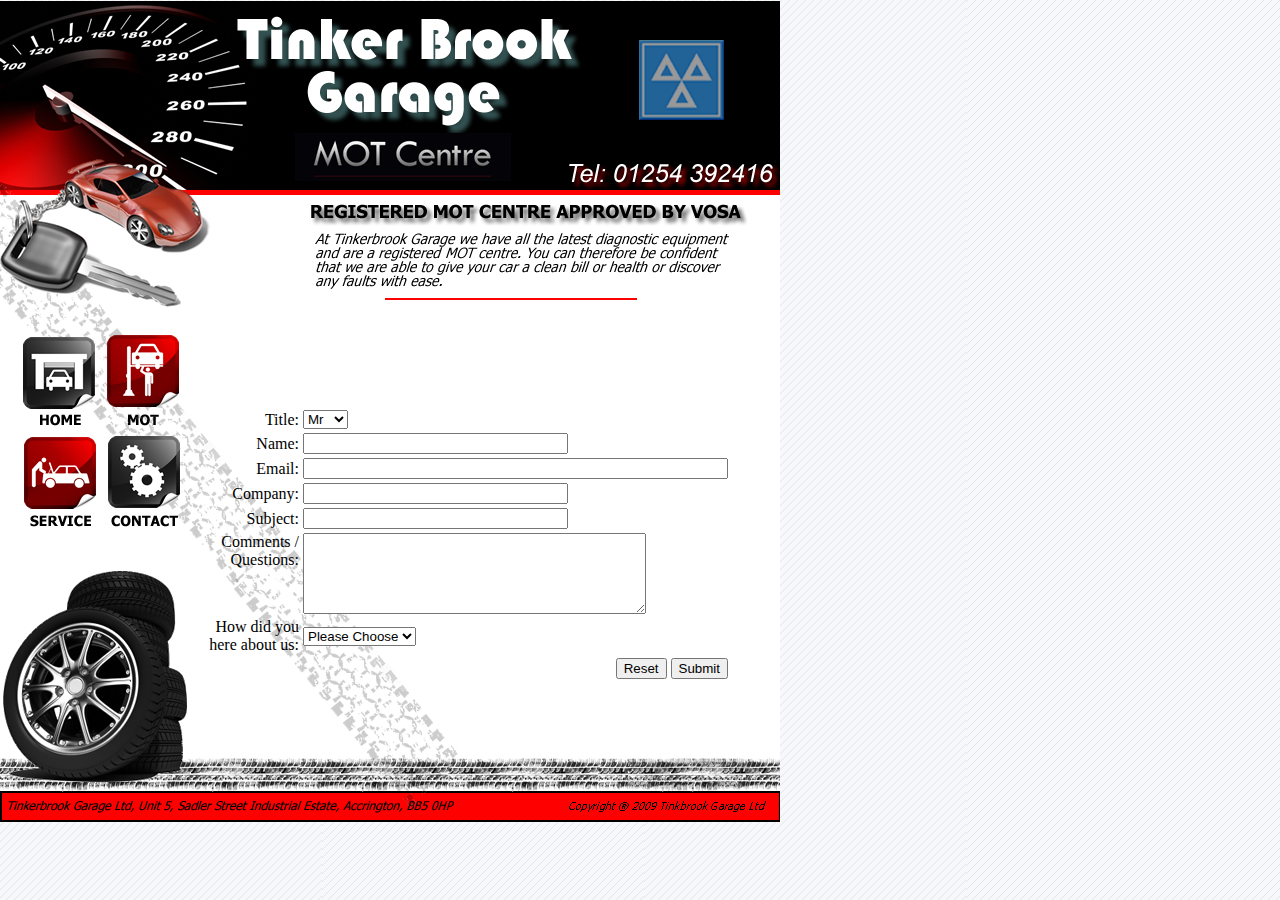
<file: form.html>
<!DOCTYPE html PUBLIC "-//W3C//DTD XHTML 1.0 Transitional//EN"
"http://www.w3.org/TR/xhtml1/DTD/xhtml1-transitional.dtd">
<!-- saved from url=(0014)about:internet -->
<html xmlns="http://www.w3.org/1999/xhtml"><!-- InstanceBegin template="/Templates/template.dwt" codeOutsideHTMLIsLocked="false" -->
<head>
<!-- InstanceBeginEditable name="doctitle" -->
<title>Tinkerbrook Garage Ltd (MOT's Servicing &amp; Repairs)</title>
<!-- InstanceEndEditable -->
<meta http-equiv="Content-Type" content="text/html; charset=utf-8" />
<style type="text/css">
td img {display: block;}body {
	margin-left: 0px;
	margin-top: 0px;
	background-image: url(images/bgb.gif);
}
</style>
<!--Fireworks 8 Dreamweaver 8 target.  Created Wed Jul 15 13:18:12 GMT+0100 (GMT Daylight Time) 2009-->
<script language="JavaScript1.2" type="text/javascript">
<!--
function MM_findObj(n, d) { //v4.01
  var p,i,x;  if(!d) d=document; if((p=n.indexOf("?"))>0&&parent.frames.length) {
    d=parent.frames[n.substring(p+1)].document; n=n.substring(0,p);}
  if(!(x=d[n])&&d.all) x=d.all[n]; for (i=0;!x&&i<d.forms.length;i++) x=d.forms[i][n];
  for(i=0;!x&&d.layers&&i<d.layers.length;i++) x=MM_findObj(n,d.layers[i].document);
  if(!x && d.getElementById) x=d.getElementById(n); return x;
}
function MM_swapImage() { //v3.0
  var i,j=0,x,a=MM_swapImage.arguments; document.MM_sr=new Array; for(i=0;i<(a.length-2);i+=3)
   if ((x=MM_findObj(a[i]))!=null){document.MM_sr[j++]=x; if(!x.oSrc) x.oSrc=x.src; x.src=a[i+2];}
}
function MM_swapImgRestore() { //v3.0
  var i,x,a=document.MM_sr; for(i=0;a&&i<a.length&&(x=a[i])&&x.oSrc;i++) x.src=x.oSrc;
}

function MM_preloadImages() { //v3.0
  var d=document; if(d.images){ if(!d.MM_p) d.MM_p=new Array();
    var i,j=d.MM_p.length,a=MM_preloadImages.arguments; for(i=0; i<a.length; i++)
    if (a[i].indexOf("#")!=0){ d.MM_p[j]=new Image; d.MM_p[j++].src=a[i];}}
}

//-->
</script>
<!-- InstanceBeginEditable name="head" -->
<style type="text/css">
<!--
#Layer1 {	position:absolute;
	width:518px;
	height:115px;
	z-index:1;
	left: 234px;
	top: 350px;
}
#Layer2 {
	position:absolute;
	width:554px;
	height:115px;
	z-index:1;
	top: 354px;
}
-->
</style>
<!-- InstanceEndEditable -->
</head>
<body bgcolor="#ffffff" onload="MM_preloadImages('images/index_r9_c2_f2.jpg','images/index_r9_c5_f2.jpg','images/index_r10_c2_f2.jpg','images/index_r10_c5_f2.jpg')">
<table border="0" cellpadding="0" cellspacing="0" width="780">
<!-- fwtable fwsrc="017.png" fwbase="index.jpg" fwstyle="Dreamweaver" fwdocid = "719537560" fwnested="0" -->
  <tr>
   <td><img src="spacer.gif" width="19" height="1" border="0" alt="" /></td>
   <td><img src="spacer.gif" width="24" height="1" border="0" alt="" /></td>
   <td><img src="spacer.gif" width="45" height="1" border="0" alt="" /></td>
   <td><img src="spacer.gif" width="13" height="1" border="0" alt="" /></td>
   <td><img src="spacer.gif" width="20" height="1" border="0" alt="" /></td>
   <td><img src="spacer.gif" width="9" height="1" border="0" alt="" /></td>
   <td><img src="spacer.gif" width="41" height="1" border="0" alt="" /></td>
   <td><img src="spacer.gif" width="12" height="1" border="0" alt="" /></td>
   <td><img src="spacer.gif" width="14" height="1" border="0" alt="" /></td>
   <td><img src="spacer.gif" width="33" height="1" border="0" alt="" /></td>
   <td><img src="spacer.gif" width="44" height="1" border="0" alt="" /></td>
   <td><img src="spacer.gif" width="21" height="1" border="0" alt="" /></td>
   <td><img src="spacer.gif" width="21" height="1" border="0" alt="" /></td>
   <td><img src="spacer.gif" width="7" height="1" border="0" alt="" /></td>
   <td><img src="spacer.gif" width="101" height="1" border="0" alt="" /></td>
   <td><img src="spacer.gif" width="13" height="1" border="0" alt="" /></td>
   <td><img src="spacer.gif" width="9" height="1" border="0" alt="" /></td>
   <td><img src="spacer.gif" width="43" height="1" border="0" alt="" /></td>
   <td><img src="spacer.gif" width="15" height="1" border="0" alt="" /></td>
   <td><img src="spacer.gif" width="34" height="1" border="0" alt="" /></td>
   <td><img src="spacer.gif" width="39" height="1" border="0" alt="" /></td>
   <td><img src="spacer.gif" width="17" height="1" border="0" alt="" /></td>
   <td><img src="spacer.gif" width="6" height="1" border="0" alt="" /></td>
   <td><img src="spacer.gif" width="40" height="1" border="0" alt="" /></td>
   <td><img src="spacer.gif" width="6" height="1" border="0" alt="" /></td>
   <td><img src="spacer.gif" width="42" height="1" border="0" alt="" /></td>
   <td><img src="spacer.gif" width="15" height="1" border="0" alt="" /></td>
   <td><img src="spacer.gif" width="25" height="1" border="0" alt="" /></td>
   <td><img src="spacer.gif" width="6" height="1" border="0" alt="" /></td>
   <td><img src="spacer.gif" width="46" height="1" border="0" alt="" /></td>
   <td><img src="spacer.gif" width="1" height="1" border="0" alt="" /></td>
  </tr>

  <tr>
   <td colspan="2"><img name="index_r1_c1" src="images/index_r1_c1.jpg" width="43" height="119" border="0" id="index_r1_c1" alt="" /></td>
   <td colspan="7"><img name="index_r1_c3" src="images/index_r1_c3.jpg" width="154" height="119" border="0" id="index_r1_c3" alt="" /></td>
   <td colspan="5"><img name="index_r1_c10" src="images/index_r1_c10.jpg" width="126" height="119" border="0" id="index_r1_c10" alt="" /></td>
   <td colspan="3"><img name="index_r1_c15" src="images/index_r1_c15.jpg" width="123" height="119" border="0" id="index_r1_c15" alt="" /></td>
   <td colspan="3"><img name="index_r1_c18" src="images/index_r1_c18.jpg" width="92" height="119" border="0" id="index_r1_c18" alt="" /></td>
   <td colspan="5"><img name="index_r1_c21" src="images/index_r1_c21.jpg" width="108" height="119" border="0" id="index_r1_c21" alt="" /></td>
   <td colspan="3"><img name="index_r1_c26" src="images/index_r1_c26.jpg" width="82" height="119" border="0" id="index_r1_c26" alt="" /></td>
   <td colspan="2"><img name="index_r1_c29" src="images/index_r1_c29.jpg" width="52" height="119" border="0" id="index_r1_c29" alt="" /></td>
   <td><img src="spacer.gif" width="1" height="119" border="0" alt="" /></td>
  </tr>
  <tr>
   <td colspan="5"><img name="index_r2_c1" src="images/index_r2_c1.jpg" width="121" height="55" border="0" id="index_r2_c1" alt="" /></td>
   <td colspan="6"><img name="index_r2_c6" src="images/index_r2_c6.jpg" width="153" height="55" border="0" id="index_r2_c6" alt="" /></td>
   <td colspan="4"><img name="index_r2_c12" src="images/index_r2_c12.jpg" width="150" height="55" border="0" id="index_r2_c12" alt="" /></td>
   <td colspan="6"><img name="index_r2_c16" src="images/index_r2_c16.jpg" width="153" height="55" border="0" id="index_r2_c16" alt="" /></td>
   <td colspan="6"><img name="index_r2_c22" src="images/index_r2_c22.jpg" width="126" height="55" border="0" id="index_r2_c22" alt="" /></td>
   <td colspan="3"><img name="index_r2_c28" src="images/index_r2_c28.jpg" width="77" height="55" border="0" id="index_r2_c28" alt="" /></td>
   <td><img src="spacer.gif" width="1" height="55" border="0" alt="" /></td>
  </tr>
  <tr>
   <td colspan="6"><img name="index_r3_c1" src="images/index_r3_c1.jpg" width="130" height="34" border="0" id="index_r3_c1" alt="" /></td>
   <td colspan="7"><img name="index_r3_c7" src="images/index_r3_c7.jpg" width="186" height="34" border="0" id="index_r3_c7" alt="" /></td>
   <td colspan="6"><img name="index_r3_c14" src="images/index_r3_c14.jpg" width="188" height="34" border="0" id="index_r3_c14" alt="" /></td>
   <td colspan="5"><img name="index_r3_c20" src="images/index_r3_c20.jpg" width="136" height="34" border="0" id="index_r3_c20" alt="" /></td>
   <td colspan="6"><img name="index_r3_c25" src="images/index_r3_c25.jpg" width="140" height="34" border="0" id="index_r3_c25" alt="" /></td>
   <td><img src="spacer.gif" width="1" height="34" border="0" alt="" /></td>
  </tr>
  <tr>
   <td colspan="10"><img name="index_r4_c1" src="images/index_r4_c1.jpg" width="230" height="77" border="0" id="index_r4_c1" alt="" /></td>
   <td colspan="6"><img name="index_r4_c11" src="images/index_r4_c11.jpg" width="207" height="77" border="0" id="index_r4_c11" alt="" /></td>
   <td colspan="7"><img name="index_r4_c17" src="images/index_r4_c17.jpg" width="163" height="77" border="0" id="index_r4_c17" alt="" /></td>
   <td colspan="6"><img name="index_r4_c24" src="images/index_r4_c24.jpg" width="134" height="77" border="0" id="index_r4_c24" alt="" /></td>
   <td><img name="index_r4_c30" src="images/index_r4_c30.jpg" width="46" height="77" border="0" id="index_r4_c30" alt="" /></td>
   <td><img src="spacer.gif" width="1" height="77" border="0" alt="" /></td>
  </tr>
  <tr>
   <td rowspan="3" colspan="9"><img name="index_r5_c1" src="images/index_r5_c1.jpg" width="197" height="21" border="0" id="index_r5_c1" alt="" /></td>
   <td colspan="21"><img name="index_r5_c10" src="images/index_r5_c10.jpg" width="583" height="8" border="0" id="index_r5_c10" alt="" /></td>
   <td><img src="spacer.gif" width="1" height="8" border="0" alt="" /></td>
  </tr>
  <tr>
   <td colspan="21"><img name="index_r6_c10" src="images/index_r6_c10.jpg" width="583" height="7" border="0" id="index_r6_c10" alt="" /></td>
   <td><img src="spacer.gif" width="1" height="7" border="0" alt="" /></td>
  </tr>
  <tr>
   <td rowspan="7" colspan="21"><!-- InstanceBeginEditable name="EditRegion3" -->
     <div id="Layer2">
       <table width="710" height="133" border="0" align="center">
         <tr>
           <td colspan="2"><form action="http://www.tinkerbrookgarage.co.uk/cgi-local/formmail.cgi" method="post" name="MainSiteForm" id="MainSiteForm">
               <p>
                 <input type="hidden" name="recipient" value="sales@tinkerbrookgarage.co.uk" />
                 <input type="hidden" name="redirect" value="http://www.tinkerbrookgarage.co.uk/thankyou.htm" />
               </p>
               <p>&nbsp;</p>
               <table width="531" height="78" border="0">
                 <tr>
                   <td width="189"><div align="right">Title:</div></td>
                   <td><div align="left">
                       <select name="title" id="title">
                         <option value="Mr">Mr</option>
                         <option value="Mrs">Mrs</option>
                         <option value="Ms">Ms</option>
                       </select>
                   </div></td>
                 </tr>
                 <tr>
                   <td><div align="right">Name:</div></td>
                   <td><div align="left">
                       <input name="name" type="text" id="name" size="30" />
                   </div></td>
                 </tr>
                 <tr>
                   <td><div align="right">Email:</div></td>
                   <td><div align="left">
                       <input name="email" type="text" id="email" size="50" />
                   </div></td>
                 </tr>
                 <tr>
                   <td><div align="right">Company:</div></td>
                   <td><div align="left">
                       <input name="telephone" type="text" id="telephone" size="30" />
                   </div></td>
                 </tr>
                 <tr>
                   <td><div align="right">Subject:</div></td>
                   <td><div align="left">
                       <input name="subject" type="text" id="subject" size="30" />
                   </div></td>
                 </tr>
                 <tr>
                   <td valign="top"><div align="right">Comments / Questions:</div></td>
                   <td><div align="left">
                       <textarea name="comments" cols="40" rows="5" id="comments"></textarea>
                   </div></td>
                 </tr>
                 <tr>
                   <td><div align="right">How did you here about us:</div></td>
                   <td><div align="left">
                       <select name="Founded" id="Founded">
                         <option selected="selected">Please Choose</option>
                         <option>Yell.com</option>
                         <option>Yellow Pages</option>
                         <option>Recomended</option>
                         <option>Local Paper</option>
                         <option>Internet</option>
                         <option>Forum</option>
                         <option>Flyer</option>
                         <option>Other</option>
                       </select>
                   </div></td>
                 </tr>
                 <tr>
                   <td>&nbsp;</td>
                   <td><div align="right">
                       <input type="reset" name="Reset" value="Reset" />
                       <input type="submit" name="Submit" value="Submit" />
                   </div></td>
                 </tr>
               </table>
           </form></td>
         </tr>
       </table>
     </div>
     <img name="index_r7_c10" src="images/index_r7_c10.jpg" width="583" height="454" border="0" id="index_r7_c10" alt="" /><!-- InstanceEndEditable --></td>
   <td><img src="spacer.gif" width="1" height="6" border="0" alt="" /></td>
  </tr>
  <tr>
   <td colspan="9"><img name="index_r8_c1" src="images/index_r8_c1.jpg" width="197" height="25" border="0" id="index_r8_c1" alt="" /></td>
   <td><img src="spacer.gif" width="1" height="25" border="0" alt="" /></td>
  </tr>
  <tr>
   <td rowspan="3"><img name="index_r9_c1" src="images/index_r9_c1.jpg" width="19" height="205" border="0" id="index_r9_c1" alt="" /></td>
   <td colspan="3"><a href="javascript:;" onmouseout="MM_swapImgRestore()" onmouseover="MM_swapImage('index_r9_c2','','images/index_r9_c2_f2.jpg',1)"><img src="images/index_r9_c2.jpg" alt="" name="index_r9_c2" width="82" height="94" border="0" usemap="#index_r9_c2Map" id="index_r9_c2" /></a></td>
   <td colspan="4"><a href="javascript:;" onmouseout="MM_swapImgRestore()" onmouseover="MM_swapImage('index_r9_c5','','images/index_r9_c5_f2.jpg',1)"><img src="images/index_r9_c5.jpg" alt="" name="index_r9_c5" width="82" height="94" border="0" usemap="#index_r9_c5Map" id="index_r9_c5" /></a></td>
   <td rowspan="2"><img name="index_r9_c9" src="images/index_r9_c9.jpg" width="14" height="197" border="0" id="index_r9_c9" alt="" /></td>
   <td><img src="spacer.gif" width="1" height="94" border="0" alt="" /></td>
  </tr>
  <tr>
   <td colspan="3"><a href="javascript:;" onmouseout="MM_swapImgRestore()" onmouseover="MM_swapImage('index_r10_c2','','images/index_r10_c2_f2.jpg',1)"><img src="images/index_r10_c2.jpg" alt="" name="index_r10_c2" width="82" height="103" border="0" usemap="#index_r10_c2Map" id="index_r10_c2" /></a></td>
   <td colspan="4"><a href="javascript:;" onmouseout="MM_swapImgRestore()" onmouseover="MM_swapImage('index_r10_c5','','images/index_r10_c5_f2.jpg',1)"><img src="images/index_r10_c5.jpg" alt="" name="index_r10_c5" width="82" height="103" border="0" usemap="#index_r10_c5Map" id="index_r10_c5" /></a></td>
   <td><img src="spacer.gif" width="1" height="103" border="0" alt="" /></td>
  </tr>
  <tr>
   <td rowspan="2" colspan="8"><img name="index_r11_c2" src="images/index_r11_c2.jpg" width="178" height="29" border="0" id="index_r11_c2" alt="" /></td>
   <td><img src="spacer.gif" width="1" height="8" border="0" alt="" /></td>
  </tr>
  <tr>
   <td rowspan="3"><img name="index_r12_c1" src="images/index_r12_c1.jpg" width="19" height="285" border="0" id="index_r12_c1" alt="" /></td>
   <td><img src="spacer.gif" width="1" height="21" border="0" alt="" /></td>
  </tr>
  <tr>
   <td rowspan="2" colspan="2"><img name="index_r13_c2" src="images/index_r13_c2.jpg" width="69" height="264" border="0" id="index_r13_c2" alt="" /></td>
   <td rowspan="2" colspan="4"><img name="index_r13_c4" src="images/index_r13_c4.jpg" width="83" height="264" border="0" id="index_r13_c4" alt="" /></td>
   <td rowspan="2" colspan="2"><img name="index_r13_c8" src="images/index_r13_c8.jpg" width="26" height="264" border="0" id="index_r13_c8" alt="" /></td>
   <td><img src="spacer.gif" width="1" height="197" border="0" alt="" /></td>
  </tr>
  <tr>
   <td colspan="3"><img name="index_r14_c10" src="images/index_r14_c10.jpg" width="98" height="67" border="0" id="index_r14_c10" alt="" /></td>
   <td colspan="3"><img name="index_r14_c13" src="images/index_r14_c13.jpg" width="129" height="67" border="0" id="index_r14_c13" alt="" /></td>
   <td colspan="3"><img name="index_r14_c16" src="images/index_r14_c16.jpg" width="65" height="67" border="0" id="index_r14_c16" alt="" /></td>
   <td colspan="4"><img name="index_r14_c19" src="images/index_r14_c19.jpg" width="105" height="67" border="0" id="index_r14_c19" alt="" /></td>
   <td colspan="4"><img name="index_r14_c23" src="images/index_r14_c23.jpg" width="94" height="67" border="0" id="index_r14_c23" alt="" /></td>
   <td colspan="4"><img name="index_r14_c27" src="images/index_r14_c27.jpg" width="92" height="67" border="0" id="index_r14_c27" alt="" /></td>
   <td><img src="spacer.gif" width="1" height="67" border="0" alt="" /></td>
  </tr>
</table>

<map name="index_r9_c2Map" id="index_r9_c2Map"><area shape="rect" coords="4,5,79,87" href="index.html" />
</map>
<map name="index_r9_c5Map" id="index_r9_c5Map"><area shape="rect" coords="5,3,79,85" href="mot.html" />
</map>
<map name="index_r10_c2Map" id="index_r10_c2Map"><area shape="rect" coords="3,7,77,97" href="service.html" />
</map>
<map name="index_r10_c5Map" id="index_r10_c5Map"><area shape="rect" coords="4,7,79,96" href="contact.html" />
</map></body>
<!-- InstanceEnd --></html>
</file>
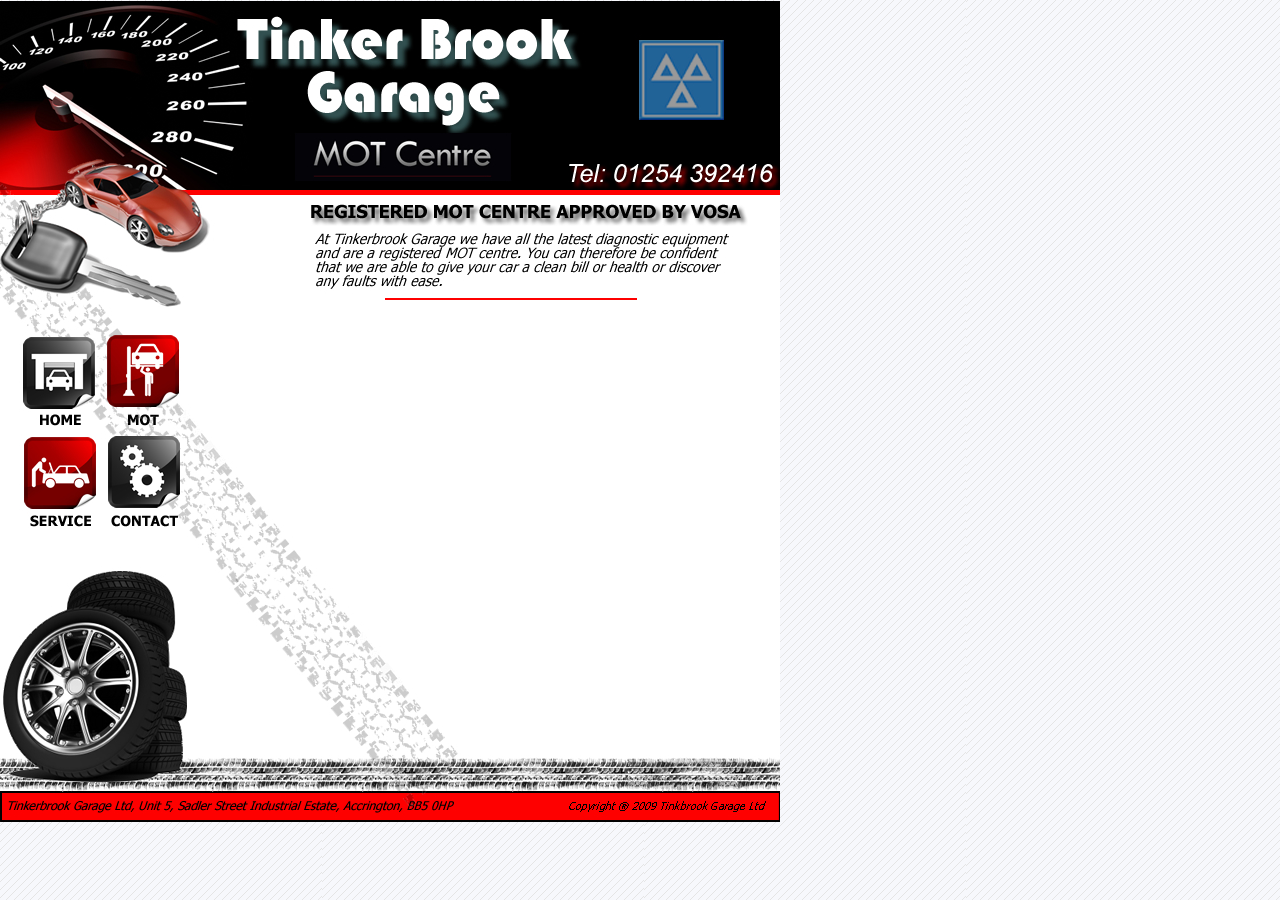
<file: indexold.htm>
<!DOCTYPE html PUBLIC "-//W3C//DTD XHTML 1.0 Transitional//EN"
"http://www.w3.org/TR/xhtml1/DTD/xhtml1-transitional.dtd">
<!-- saved from url=(0014)about:internet -->
<html xmlns="http://www.w3.org/1999/xhtml">
<head>
<title>Tinkerbrook Garage Ltd (MOT's Servicing &amp; Repairs)</title>
<meta http-equiv="Content-Type" content="text/html; charset=utf-8" />
<style type="text/css">td img {display: block;}body {
	margin-left: 0px;
	margin-top: 0px;
	background-image: url(images/bgb.gif);
}
</style>
<!--Fireworks 8 Dreamweaver 8 target.  Created Wed Jul 15 13:18:12 GMT+0100 (GMT Daylight Time) 2009-->
<script language="JavaScript1.2" type="text/javascript">
<!--
function MM_findObj(n, d) { //v4.01
  var p,i,x;  if(!d) d=document; if((p=n.indexOf("?"))>0&&parent.frames.length) {
    d=parent.frames[n.substring(p+1)].document; n=n.substring(0,p);}
  if(!(x=d[n])&&d.all) x=d.all[n]; for (i=0;!x&&i<d.forms.length;i++) x=d.forms[i][n];
  for(i=0;!x&&d.layers&&i<d.layers.length;i++) x=MM_findObj(n,d.layers[i].document);
  if(!x && d.getElementById) x=d.getElementById(n); return x;
}
function MM_swapImage() { //v3.0
  var i,j=0,x,a=MM_swapImage.arguments; document.MM_sr=new Array; for(i=0;i<(a.length-2);i+=3)
   if ((x=MM_findObj(a[i]))!=null){document.MM_sr[j++]=x; if(!x.oSrc) x.oSrc=x.src; x.src=a[i+2];}
}
function MM_swapImgRestore() { //v3.0
  var i,x,a=document.MM_sr; for(i=0;a&&i<a.length&&(x=a[i])&&x.oSrc;i++) x.src=x.oSrc;
}

function MM_preloadImages() { //v3.0
  var d=document; if(d.images){ if(!d.MM_p) d.MM_p=new Array();
    var i,j=d.MM_p.length,a=MM_preloadImages.arguments; for(i=0; i<a.length; i++)
    if (a[i].indexOf("#")!=0){ d.MM_p[j]=new Image; d.MM_p[j++].src=a[i];}}
}

//-->
</script>
</head>
<body bgcolor="#ffffff" onload="MM_preloadImages('images/index_r9_c2_f2.jpg','images/index_r9_c5_f2.jpg','images/index_r10_c2_f2.jpg','images/index_r10_c5_f2.jpg')">
<table border="0" cellpadding="0" cellspacing="0" width="780">
<!-- fwtable fwsrc="017.png" fwbase="index.jpg" fwstyle="Dreamweaver" fwdocid = "719537560" fwnested="0" -->
  <tr>
   <td><img src="spacer.gif" width="19" height="1" border="0" alt="" /></td>
   <td><img src="spacer.gif" width="24" height="1" border="0" alt="" /></td>
   <td><img src="spacer.gif" width="45" height="1" border="0" alt="" /></td>
   <td><img src="spacer.gif" width="13" height="1" border="0" alt="" /></td>
   <td><img src="spacer.gif" width="20" height="1" border="0" alt="" /></td>
   <td><img src="spacer.gif" width="9" height="1" border="0" alt="" /></td>
   <td><img src="spacer.gif" width="41" height="1" border="0" alt="" /></td>
   <td><img src="spacer.gif" width="12" height="1" border="0" alt="" /></td>
   <td><img src="spacer.gif" width="14" height="1" border="0" alt="" /></td>
   <td><img src="spacer.gif" width="33" height="1" border="0" alt="" /></td>
   <td><img src="spacer.gif" width="44" height="1" border="0" alt="" /></td>
   <td><img src="spacer.gif" width="21" height="1" border="0" alt="" /></td>
   <td><img src="spacer.gif" width="21" height="1" border="0" alt="" /></td>
   <td><img src="spacer.gif" width="7" height="1" border="0" alt="" /></td>
   <td><img src="spacer.gif" width="101" height="1" border="0" alt="" /></td>
   <td><img src="spacer.gif" width="13" height="1" border="0" alt="" /></td>
   <td><img src="spacer.gif" width="9" height="1" border="0" alt="" /></td>
   <td><img src="spacer.gif" width="43" height="1" border="0" alt="" /></td>
   <td><img src="spacer.gif" width="15" height="1" border="0" alt="" /></td>
   <td><img src="spacer.gif" width="34" height="1" border="0" alt="" /></td>
   <td><img src="spacer.gif" width="39" height="1" border="0" alt="" /></td>
   <td><img src="spacer.gif" width="17" height="1" border="0" alt="" /></td>
   <td><img src="spacer.gif" width="6" height="1" border="0" alt="" /></td>
   <td><img src="spacer.gif" width="40" height="1" border="0" alt="" /></td>
   <td><img src="spacer.gif" width="6" height="1" border="0" alt="" /></td>
   <td><img src="spacer.gif" width="42" height="1" border="0" alt="" /></td>
   <td><img src="spacer.gif" width="15" height="1" border="0" alt="" /></td>
   <td><img src="spacer.gif" width="25" height="1" border="0" alt="" /></td>
   <td><img src="spacer.gif" width="6" height="1" border="0" alt="" /></td>
   <td><img src="spacer.gif" width="46" height="1" border="0" alt="" /></td>
   <td><img src="spacer.gif" width="1" height="1" border="0" alt="" /></td>
  </tr>

  <tr>
   <td colspan="2"><img name="index_r1_c1" src="images/index_r1_c1.jpg" width="43" height="119" border="0" id="index_r1_c1" alt="" /></td>
   <td colspan="7"><img name="index_r1_c3" src="images/index_r1_c3.jpg" width="154" height="119" border="0" id="index_r1_c3" alt="" /></td>
   <td colspan="5"><img name="index_r1_c10" src="images/index_r1_c10.jpg" width="126" height="119" border="0" id="index_r1_c10" alt="" /></td>
   <td colspan="3"><img name="index_r1_c15" src="images/index_r1_c15.jpg" width="123" height="119" border="0" id="index_r1_c15" alt="" /></td>
   <td colspan="3"><img name="index_r1_c18" src="images/index_r1_c18.jpg" width="92" height="119" border="0" id="index_r1_c18" alt="" /></td>
   <td colspan="5"><img name="index_r1_c21" src="images/index_r1_c21.jpg" width="108" height="119" border="0" id="index_r1_c21" alt="" /></td>
   <td colspan="3"><img name="index_r1_c26" src="images/index_r1_c26.jpg" width="82" height="119" border="0" id="index_r1_c26" alt="" /></td>
   <td colspan="2"><img name="index_r1_c29" src="images/index_r1_c29.jpg" width="52" height="119" border="0" id="index_r1_c29" alt="" /></td>
   <td><img src="spacer.gif" width="1" height="119" border="0" alt="" /></td>
  </tr>
  <tr>
   <td colspan="5"><img name="index_r2_c1" src="images/index_r2_c1.jpg" width="121" height="55" border="0" id="index_r2_c1" alt="" /></td>
   <td colspan="6"><img name="index_r2_c6" src="images/index_r2_c6.jpg" width="153" height="55" border="0" id="index_r2_c6" alt="" /></td>
   <td colspan="4"><img name="index_r2_c12" src="images/index_r2_c12.jpg" width="150" height="55" border="0" id="index_r2_c12" alt="" /></td>
   <td colspan="6"><img name="index_r2_c16" src="images/index_r2_c16.jpg" width="153" height="55" border="0" id="index_r2_c16" alt="" /></td>
   <td colspan="6"><img name="index_r2_c22" src="images/index_r2_c22.jpg" width="126" height="55" border="0" id="index_r2_c22" alt="" /></td>
   <td colspan="3"><img name="index_r2_c28" src="images/index_r2_c28.jpg" width="77" height="55" border="0" id="index_r2_c28" alt="" /></td>
   <td><img src="spacer.gif" width="1" height="55" border="0" alt="" /></td>
  </tr>
  <tr>
   <td colspan="6"><img name="index_r3_c1" src="images/index_r3_c1.jpg" width="130" height="34" border="0" id="index_r3_c1" alt="" /></td>
   <td colspan="7"><img name="index_r3_c7" src="images/index_r3_c7.jpg" width="186" height="34" border="0" id="index_r3_c7" alt="" /></td>
   <td colspan="6"><img name="index_r3_c14" src="images/index_r3_c14.jpg" width="188" height="34" border="0" id="index_r3_c14" alt="" /></td>
   <td colspan="5"><img name="index_r3_c20" src="images/index_r3_c20.jpg" width="136" height="34" border="0" id="index_r3_c20" alt="" /></td>
   <td colspan="6"><img name="index_r3_c25" src="images/index_r3_c25.jpg" width="140" height="34" border="0" id="index_r3_c25" alt="" /></td>
   <td><img src="spacer.gif" width="1" height="34" border="0" alt="" /></td>
  </tr>
  <tr>
   <td colspan="10"><img name="index_r4_c1" src="images/index_r4_c1.jpg" width="230" height="77" border="0" id="index_r4_c1" alt="" /></td>
   <td colspan="6"><img name="index_r4_c11" src="images/index_r4_c11.jpg" width="207" height="77" border="0" id="index_r4_c11" alt="" /></td>
   <td colspan="7"><img name="index_r4_c17" src="images/index_r4_c17.jpg" width="163" height="77" border="0" id="index_r4_c17" alt="" /></td>
   <td colspan="6"><img name="index_r4_c24" src="images/index_r4_c24.jpg" width="134" height="77" border="0" id="index_r4_c24" alt="" /></td>
   <td><img name="index_r4_c30" src="images/index_r4_c30.jpg" width="46" height="77" border="0" id="index_r4_c30" alt="" /></td>
   <td><img src="spacer.gif" width="1" height="77" border="0" alt="" /></td>
  </tr>
  <tr>
   <td rowspan="3" colspan="9"><img name="index_r5_c1" src="images/index_r5_c1.jpg" width="197" height="21" border="0" id="index_r5_c1" alt="" /></td>
   <td colspan="21"><img name="index_r5_c10" src="images/index_r5_c10.jpg" width="583" height="8" border="0" id="index_r5_c10" alt="" /></td>
   <td><img src="spacer.gif" width="1" height="8" border="0" alt="" /></td>
  </tr>
  <tr>
   <td colspan="21"><img name="index_r6_c10" src="images/index_r6_c10.jpg" width="583" height="7" border="0" id="index_r6_c10" alt="" /></td>
   <td><img src="spacer.gif" width="1" height="7" border="0" alt="" /></td>
  </tr>
  <tr>
   <td rowspan="7" colspan="21"><img name="index_r7_c10" src="images/index_r7_c10.jpg" width="583" height="454" border="0" id="index_r7_c10" alt="" /></td>
   <td><img src="spacer.gif" width="1" height="6" border="0" alt="" /></td>
  </tr>
  <tr>
   <td colspan="9"><img name="index_r8_c1" src="images/index_r8_c1.jpg" width="197" height="25" border="0" id="index_r8_c1" alt="" /></td>
   <td><img src="spacer.gif" width="1" height="25" border="0" alt="" /></td>
  </tr>
  <tr>
   <td rowspan="3"><img name="index_r9_c1" src="images/index_r9_c1.jpg" width="19" height="205" border="0" id="index_r9_c1" alt="" /></td>
   <td colspan="3"><a href="javascript:;" onmouseout="MM_swapImgRestore();" onmouseover="MM_swapImage('index_r9_c2','','images/index_r9_c2_f2.jpg',1)"><img name="index_r9_c2" src="images/index_r9_c2.jpg" width="82" height="94" border="0" id="index_r9_c2" alt="" /></a></td>
   <td colspan="4"><a href="javascript:;" onmouseout="MM_swapImgRestore();" onmouseover="MM_swapImage('index_r9_c5','','images/index_r9_c5_f2.jpg',1)"><img name="index_r9_c5" src="images/index_r9_c5.jpg" width="82" height="94" border="0" id="index_r9_c5" alt="" /></a></td>
   <td rowspan="2"><img name="index_r9_c9" src="images/index_r9_c9.jpg" width="14" height="197" border="0" id="index_r9_c9" alt="" /></td>
   <td><img src="spacer.gif" width="1" height="94" border="0" alt="" /></td>
  </tr>
  <tr>
   <td colspan="3"><a href="javascript:;" onmouseout="MM_swapImgRestore();" onmouseover="MM_swapImage('index_r10_c2','','images/index_r10_c2_f2.jpg',1)"><img name="index_r10_c2" src="images/index_r10_c2.jpg" width="82" height="103" border="0" id="index_r10_c2" alt="" /></a></td>
   <td colspan="4"><a href="javascript:;" onmouseout="MM_swapImgRestore();" onmouseover="MM_swapImage('index_r10_c5','','images/index_r10_c5_f2.jpg',1)"><img name="index_r10_c5" src="images/index_r10_c5.jpg" width="82" height="103" border="0" id="index_r10_c5" alt="" /></a></td>
   <td><img src="spacer.gif" width="1" height="103" border="0" alt="" /></td>
  </tr>
  <tr>
   <td rowspan="2" colspan="8"><img name="index_r11_c2" src="images/index_r11_c2.jpg" width="178" height="29" border="0" id="index_r11_c2" alt="" /></td>
   <td><img src="spacer.gif" width="1" height="8" border="0" alt="" /></td>
  </tr>
  <tr>
   <td rowspan="3"><img name="index_r12_c1" src="images/index_r12_c1.jpg" width="19" height="285" border="0" id="index_r12_c1" alt="" /></td>
   <td><img src="spacer.gif" width="1" height="21" border="0" alt="" /></td>
  </tr>
  <tr>
   <td rowspan="2" colspan="2"><img name="index_r13_c2" src="images/index_r13_c2.jpg" width="69" height="264" border="0" id="index_r13_c2" alt="" /></td>
   <td rowspan="2" colspan="4"><img name="index_r13_c4" src="images/index_r13_c4.jpg" width="83" height="264" border="0" id="index_r13_c4" alt="" /></td>
   <td rowspan="2" colspan="2"><img name="index_r13_c8" src="images/index_r13_c8.jpg" width="26" height="264" border="0" id="index_r13_c8" alt="" /></td>
   <td><img src="spacer.gif" width="1" height="197" border="0" alt="" /></td>
  </tr>
  <tr>
   <td colspan="3"><img name="index_r14_c10" src="images/index_r14_c10.jpg" width="98" height="67" border="0" id="index_r14_c10" alt="" /></td>
   <td colspan="3"><img name="index_r14_c13" src="images/index_r14_c13.jpg" width="129" height="67" border="0" id="index_r14_c13" alt="" /></td>
   <td colspan="3"><img name="index_r14_c16" src="images/index_r14_c16.jpg" width="65" height="67" border="0" id="index_r14_c16" alt="" /></td>
   <td colspan="4"><img name="index_r14_c19" src="images/index_r14_c19.jpg" width="105" height="67" border="0" id="index_r14_c19" alt="" /></td>
   <td colspan="4"><img name="index_r14_c23" src="images/index_r14_c23.jpg" width="94" height="67" border="0" id="index_r14_c23" alt="" /></td>
   <td colspan="4"><img name="index_r14_c27" src="images/index_r14_c27.jpg" width="92" height="67" border="0" id="index_r14_c27" alt="" /></td>
   <td><img src="spacer.gif" width="1" height="67" border="0" alt="" /></td>
  </tr>
</table>
</body>
</html>
</file>
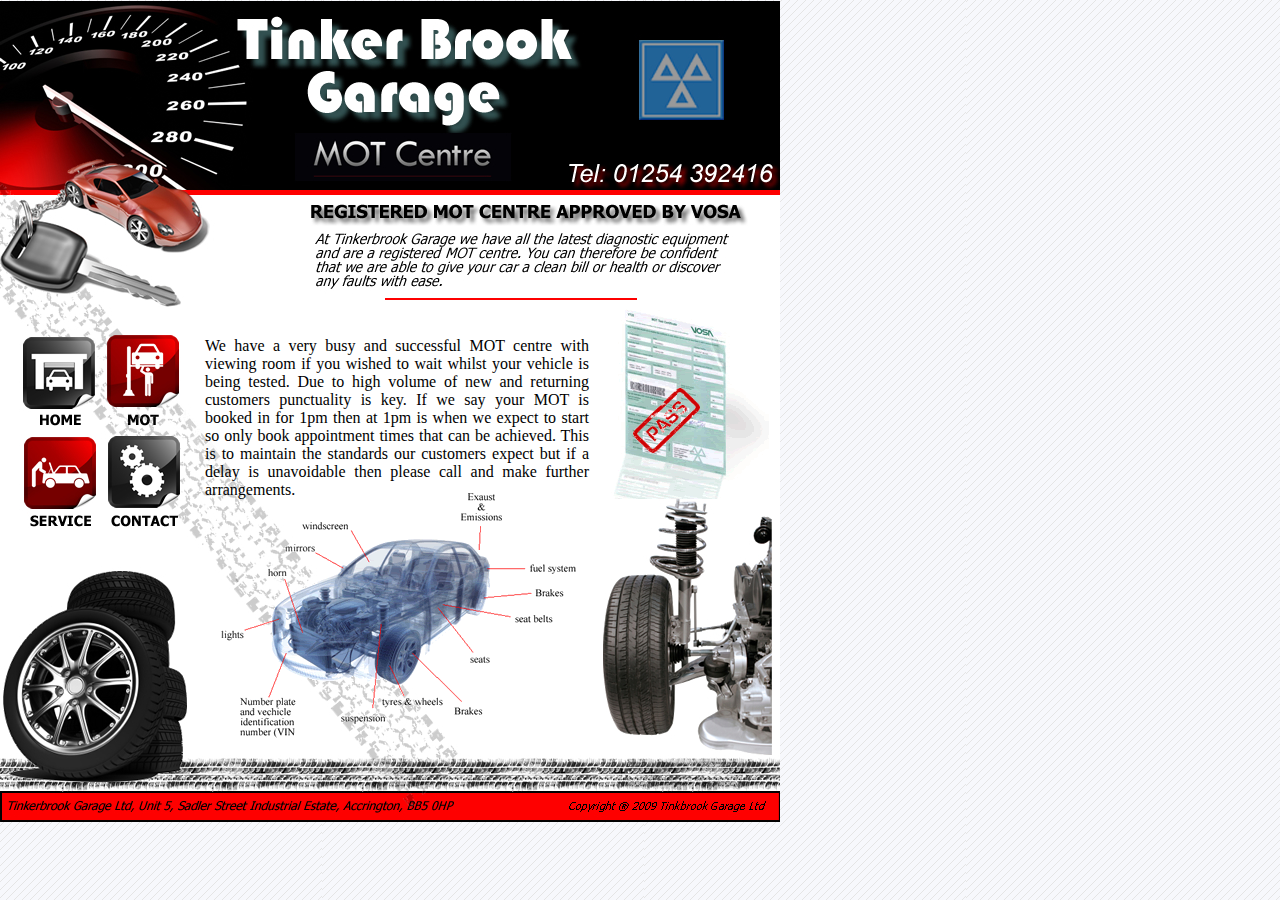
<file: mot.html>
<!DOCTYPE html PUBLIC "-//W3C//DTD XHTML 1.0 Transitional//EN"
"http://www.w3.org/TR/xhtml1/DTD/xhtml1-transitional.dtd">
<!-- saved from url=(0014)about:internet -->
<html xmlns="http://www.w3.org/1999/xhtml"><!-- InstanceBegin template="/Templates/template.dwt" codeOutsideHTMLIsLocked="false" -->
<head>
<!-- InstanceBeginEditable name="doctitle" -->
<title>Tinkerbrook Garage Ltd (MOT's Servicing &amp; Repairs)</title>
<!-- InstanceEndEditable -->
<meta http-equiv="Content-Type" content="text/html; charset=utf-8" />
<style type="text/css">
td img {display: block;}body {
	margin-left: 0px;
	margin-top: 0px;
	background-image: url(images/bgb.gif);
}
</style>
<!--Fireworks 8 Dreamweaver 8 target.  Created Wed Jul 15 13:18:12 GMT+0100 (GMT Daylight Time) 2009-->
<script language="JavaScript1.2" type="text/javascript">
<!--
function MM_findObj(n, d) { //v4.01
  var p,i,x;  if(!d) d=document; if((p=n.indexOf("?"))>0&&parent.frames.length) {
    d=parent.frames[n.substring(p+1)].document; n=n.substring(0,p);}
  if(!(x=d[n])&&d.all) x=d.all[n]; for (i=0;!x&&i<d.forms.length;i++) x=d.forms[i][n];
  for(i=0;!x&&d.layers&&i<d.layers.length;i++) x=MM_findObj(n,d.layers[i].document);
  if(!x && d.getElementById) x=d.getElementById(n); return x;
}
function MM_swapImage() { //v3.0
  var i,j=0,x,a=MM_swapImage.arguments; document.MM_sr=new Array; for(i=0;i<(a.length-2);i+=3)
   if ((x=MM_findObj(a[i]))!=null){document.MM_sr[j++]=x; if(!x.oSrc) x.oSrc=x.src; x.src=a[i+2];}
}
function MM_swapImgRestore() { //v3.0
  var i,x,a=document.MM_sr; for(i=0;a&&i<a.length&&(x=a[i])&&x.oSrc;i++) x.src=x.oSrc;
}

function MM_preloadImages() { //v3.0
  var d=document; if(d.images){ if(!d.MM_p) d.MM_p=new Array();
    var i,j=d.MM_p.length,a=MM_preloadImages.arguments; for(i=0; i<a.length; i++)
    if (a[i].indexOf("#")!=0){ d.MM_p[j]=new Image; d.MM_p[j++].src=a[i];}}
}

//-->
</script>
<!-- InstanceBeginEditable name="head" -->
<style type="text/css">
<!--
#Layer1 {	position:absolute;
	width:157px;
	height:220px;
	z-index:1;
	left: 610px;
	top: 290px;
}
#Layer2 {	position:absolute;
	width:200px;
	height:115px;
	z-index:2;
	left: 572px;
	top: 499px;
}
#Layer4 {	position:absolute;
	width:88px;
	height:78px;
	z-index:4;
	left: 633px;
	top: 388px;
}
#Layer3 {
	position:absolute;
	width:384px;
	height:118px;
	z-index:5;
	left: 205px;
	top: 321px;
}
#Layer8 {	position:absolute;
	width:98px;
	height:93px;
	z-index:7;
	left: 0px;
	top: 216px;
}
#Layer5 {
	position:absolute;
	width:118px;
	height:116px;
	z-index:6;
	left: 892px;
	top: 215px;
}
#Layer6 {
	position:absolute;
	width:200px;
	height:115px;
	z-index:7;
	left: 221px;
	top: 493px;
}
-->
</style>
<!-- InstanceEndEditable -->
</head>
<body bgcolor="#ffffff" onload="MM_preloadImages('images/index_r9_c2_f2.jpg','images/index_r9_c5_f2.jpg','images/index_r10_c2_f2.jpg','images/index_r10_c5_f2.jpg')">
<table border="0" cellpadding="0" cellspacing="0" width="780">
<!-- fwtable fwsrc="017.png" fwbase="index.jpg" fwstyle="Dreamweaver" fwdocid = "719537560" fwnested="0" -->
  <tr>
   <td><img src="spacer.gif" width="19" height="1" border="0" alt="" /></td>
   <td><img src="spacer.gif" width="24" height="1" border="0" alt="" /></td>
   <td><img src="spacer.gif" width="45" height="1" border="0" alt="" /></td>
   <td><img src="spacer.gif" width="13" height="1" border="0" alt="" /></td>
   <td><img src="spacer.gif" width="20" height="1" border="0" alt="" /></td>
   <td><img src="spacer.gif" width="9" height="1" border="0" alt="" /></td>
   <td><img src="spacer.gif" width="41" height="1" border="0" alt="" /></td>
   <td><img src="spacer.gif" width="12" height="1" border="0" alt="" /></td>
   <td><img src="spacer.gif" width="14" height="1" border="0" alt="" /></td>
   <td><img src="spacer.gif" width="33" height="1" border="0" alt="" /></td>
   <td><img src="spacer.gif" width="44" height="1" border="0" alt="" /></td>
   <td><img src="spacer.gif" width="21" height="1" border="0" alt="" /></td>
   <td><img src="spacer.gif" width="21" height="1" border="0" alt="" /></td>
   <td><img src="spacer.gif" width="7" height="1" border="0" alt="" /></td>
   <td><img src="spacer.gif" width="101" height="1" border="0" alt="" /></td>
   <td><img src="spacer.gif" width="13" height="1" border="0" alt="" /></td>
   <td><img src="spacer.gif" width="9" height="1" border="0" alt="" /></td>
   <td><img src="spacer.gif" width="43" height="1" border="0" alt="" /></td>
   <td><img src="spacer.gif" width="15" height="1" border="0" alt="" /></td>
   <td><img src="spacer.gif" width="34" height="1" border="0" alt="" /></td>
   <td><img src="spacer.gif" width="39" height="1" border="0" alt="" /></td>
   <td><img src="spacer.gif" width="17" height="1" border="0" alt="" /></td>
   <td><img src="spacer.gif" width="6" height="1" border="0" alt="" /></td>
   <td><img src="spacer.gif" width="40" height="1" border="0" alt="" /></td>
   <td><img src="spacer.gif" width="6" height="1" border="0" alt="" /></td>
   <td><img src="spacer.gif" width="42" height="1" border="0" alt="" /></td>
   <td><img src="spacer.gif" width="15" height="1" border="0" alt="" /></td>
   <td><img src="spacer.gif" width="25" height="1" border="0" alt="" /></td>
   <td><img src="spacer.gif" width="6" height="1" border="0" alt="" /></td>
   <td><img src="spacer.gif" width="46" height="1" border="0" alt="" /></td>
   <td><img src="spacer.gif" width="1" height="1" border="0" alt="" /></td>
  </tr>

  <tr>
   <td colspan="2"><img name="index_r1_c1" src="images/index_r1_c1.jpg" width="43" height="119" border="0" id="index_r1_c1" alt="" /></td>
   <td colspan="7"><img name="index_r1_c3" src="images/index_r1_c3.jpg" width="154" height="119" border="0" id="index_r1_c3" alt="" /></td>
   <td colspan="5"><img name="index_r1_c10" src="images/index_r1_c10.jpg" width="126" height="119" border="0" id="index_r1_c10" alt="" /></td>
   <td colspan="3"><img name="index_r1_c15" src="images/index_r1_c15.jpg" width="123" height="119" border="0" id="index_r1_c15" alt="" /></td>
   <td colspan="3"><img name="index_r1_c18" src="images/index_r1_c18.jpg" width="92" height="119" border="0" id="index_r1_c18" alt="" /></td>
   <td colspan="5"><img name="index_r1_c21" src="images/index_r1_c21.jpg" width="108" height="119" border="0" id="index_r1_c21" alt="" /></td>
   <td colspan="3"><img name="index_r1_c26" src="images/index_r1_c26.jpg" width="82" height="119" border="0" id="index_r1_c26" alt="" /></td>
   <td colspan="2"><img name="index_r1_c29" src="images/index_r1_c29.jpg" width="52" height="119" border="0" id="index_r1_c29" alt="" /></td>
   <td><img src="spacer.gif" width="1" height="119" border="0" alt="" /></td>
  </tr>
  <tr>
   <td colspan="5"><img name="index_r2_c1" src="images/index_r2_c1.jpg" width="121" height="55" border="0" id="index_r2_c1" alt="" /></td>
   <td colspan="6"><img name="index_r2_c6" src="images/index_r2_c6.jpg" width="153" height="55" border="0" id="index_r2_c6" alt="" /></td>
   <td colspan="4"><img name="index_r2_c12" src="images/index_r2_c12.jpg" width="150" height="55" border="0" id="index_r2_c12" alt="" /></td>
   <td colspan="6"><img name="index_r2_c16" src="images/index_r2_c16.jpg" width="153" height="55" border="0" id="index_r2_c16" alt="" /></td>
   <td colspan="6"><img name="index_r2_c22" src="images/index_r2_c22.jpg" width="126" height="55" border="0" id="index_r2_c22" alt="" /></td>
   <td colspan="3"><img name="index_r2_c28" src="images/index_r2_c28.jpg" width="77" height="55" border="0" id="index_r2_c28" alt="" /></td>
   <td><img src="spacer.gif" width="1" height="55" border="0" alt="" /></td>
  </tr>
  <tr>
   <td colspan="6"><img name="index_r3_c1" src="images/index_r3_c1.jpg" width="130" height="34" border="0" id="index_r3_c1" alt="" /></td>
   <td colspan="7"><img name="index_r3_c7" src="images/index_r3_c7.jpg" width="186" height="34" border="0" id="index_r3_c7" alt="" /></td>
   <td colspan="6"><img name="index_r3_c14" src="images/index_r3_c14.jpg" width="188" height="34" border="0" id="index_r3_c14" alt="" /></td>
   <td colspan="5"><img name="index_r3_c20" src="images/index_r3_c20.jpg" width="136" height="34" border="0" id="index_r3_c20" alt="" /></td>
   <td colspan="6"><img name="index_r3_c25" src="images/index_r3_c25.jpg" width="140" height="34" border="0" id="index_r3_c25" alt="" /></td>
   <td><img src="spacer.gif" width="1" height="34" border="0" alt="" /></td>
  </tr>
  <tr>
   <td colspan="10"><img name="index_r4_c1" src="images/index_r4_c1.jpg" width="230" height="77" border="0" id="index_r4_c1" alt="" /></td>
   <td colspan="6"><img name="index_r4_c11" src="images/index_r4_c11.jpg" width="207" height="77" border="0" id="index_r4_c11" alt="" /></td>
   <td colspan="7"><img name="index_r4_c17" src="images/index_r4_c17.jpg" width="163" height="77" border="0" id="index_r4_c17" alt="" /></td>
   <td colspan="6"><img name="index_r4_c24" src="images/index_r4_c24.jpg" width="134" height="77" border="0" id="index_r4_c24" alt="" /></td>
   <td><img name="index_r4_c30" src="images/index_r4_c30.jpg" width="46" height="77" border="0" id="index_r4_c30" alt="" /></td>
   <td><img src="spacer.gif" width="1" height="77" border="0" alt="" /></td>
  </tr>
  <tr>
   <td rowspan="3" colspan="9"><img name="index_r5_c1" src="images/index_r5_c1.jpg" width="197" height="21" border="0" id="index_r5_c1" alt="" /></td>
   <td colspan="21"><img name="index_r5_c10" src="images/index_r5_c10.jpg" width="583" height="8" border="0" id="index_r5_c10" alt="" /></td>
   <td><img src="spacer.gif" width="1" height="8" border="0" alt="" /></td>
  </tr>
  <tr>
   <td colspan="21"><img name="index_r6_c10" src="images/index_r6_c10.jpg" width="583" height="7" border="0" id="index_r6_c10" alt="" /></td>
   <td><img src="spacer.gif" width="1" height="7" border="0" alt="" /></td>
  </tr>
  <tr>
   <td rowspan="7" colspan="21"><!-- InstanceBeginEditable name="EditRegion3" -->
     <div id="Layer3">
       <p align="justify">We have a very busy and successful MOT centre with viewing room if you wished to wait whilst your vehicle is being tested.  Due to high volume of new and returning customers punctuality is key.  If we say your MOT is booked in for 1pm then at 1pm is when we expect to start so only book appointment times that can be achieved.  This is to maintain the standards our customers expect but if a delay is unavoidable then please call and make further arrangements.</p>
      </div>
     <div id="Layer4"><img src="images/pass.gif" width="67" height="65" /></div>
     <div id="Layer6"><img src="images/MOT Guide.gif" width="355" height="245" /></div>
     <div id="Layer2">
       <div align="right"><img src="images/wheel.jpg" width="169" height="256" /></div>
     </div>
     <div id="Layer1">
       <p><img src="images/mot-certificate.gif" width="159" height="212" /></p>
      </div>
    <img name="index_r7_c10" src="images/index_r7_c10.jpg" width="583" height="454" border="0" id="index_r7_c10" alt="" /><!-- InstanceEndEditable --></td>
   <td><img src="spacer.gif" width="1" height="6" border="0" alt="" /></td>
  </tr>
  <tr>
   <td colspan="9"><img name="index_r8_c1" src="images/index_r8_c1.jpg" width="197" height="25" border="0" id="index_r8_c1" alt="" /></td>
   <td><img src="spacer.gif" width="1" height="25" border="0" alt="" /></td>
  </tr>
  <tr>
   <td rowspan="3"><img name="index_r9_c1" src="images/index_r9_c1.jpg" width="19" height="205" border="0" id="index_r9_c1" alt="" /></td>
   <td colspan="3"><a href="javascript:;" onmouseout="MM_swapImgRestore()" onmouseover="MM_swapImage('index_r9_c2','','images/index_r9_c2_f2.jpg',1)"><img src="images/index_r9_c2.jpg" alt="" name="index_r9_c2" width="82" height="94" border="0" usemap="#index_r9_c2Map" id="index_r9_c2" /></a></td>
   <td colspan="4"><a href="javascript:;" onmouseout="MM_swapImgRestore()" onmouseover="MM_swapImage('index_r9_c5','','images/index_r9_c5_f2.jpg',1)"><img src="images/index_r9_c5.jpg" alt="" name="index_r9_c5" width="82" height="94" border="0" usemap="#index_r9_c5Map" id="index_r9_c5" /></a></td>
   <td rowspan="2"><img name="index_r9_c9" src="images/index_r9_c9.jpg" width="14" height="197" border="0" id="index_r9_c9" alt="" /></td>
   <td><img src="spacer.gif" width="1" height="94" border="0" alt="" /></td>
  </tr>
  <tr>
   <td colspan="3"><a href="javascript:;" onmouseout="MM_swapImgRestore()" onmouseover="MM_swapImage('index_r10_c2','','images/index_r10_c2_f2.jpg',1)"><img src="images/index_r10_c2.jpg" alt="" name="index_r10_c2" width="82" height="103" border="0" usemap="#index_r10_c2Map" id="index_r10_c2" /></a></td>
   <td colspan="4"><a href="javascript:;" onmouseout="MM_swapImgRestore()" onmouseover="MM_swapImage('index_r10_c5','','images/index_r10_c5_f2.jpg',1)"><img src="images/index_r10_c5.jpg" alt="" name="index_r10_c5" width="82" height="103" border="0" usemap="#index_r10_c5Map" id="index_r10_c5" /></a></td>
   <td><img src="spacer.gif" width="1" height="103" border="0" alt="" /></td>
  </tr>
  <tr>
   <td rowspan="2" colspan="8"><img name="index_r11_c2" src="images/index_r11_c2.jpg" width="178" height="29" border="0" id="index_r11_c2" alt="" /></td>
   <td><img src="spacer.gif" width="1" height="8" border="0" alt="" /></td>
  </tr>
  <tr>
   <td rowspan="3"><img name="index_r12_c1" src="images/index_r12_c1.jpg" width="19" height="285" border="0" id="index_r12_c1" alt="" /></td>
   <td><img src="spacer.gif" width="1" height="21" border="0" alt="" /></td>
  </tr>
  <tr>
   <td rowspan="2" colspan="2"><img name="index_r13_c2" src="images/index_r13_c2.jpg" width="69" height="264" border="0" id="index_r13_c2" alt="" /></td>
   <td rowspan="2" colspan="4"><img name="index_r13_c4" src="images/index_r13_c4.jpg" width="83" height="264" border="0" id="index_r13_c4" alt="" /></td>
   <td rowspan="2" colspan="2"><img name="index_r13_c8" src="images/index_r13_c8.jpg" width="26" height="264" border="0" id="index_r13_c8" alt="" /></td>
   <td><img src="spacer.gif" width="1" height="197" border="0" alt="" /></td>
  </tr>
  <tr>
   <td colspan="3"><img name="index_r14_c10" src="images/index_r14_c10.jpg" width="98" height="67" border="0" id="index_r14_c10" alt="" /></td>
   <td colspan="3"><img name="index_r14_c13" src="images/index_r14_c13.jpg" width="129" height="67" border="0" id="index_r14_c13" alt="" /></td>
   <td colspan="3"><img name="index_r14_c16" src="images/index_r14_c16.jpg" width="65" height="67" border="0" id="index_r14_c16" alt="" /></td>
   <td colspan="4"><img name="index_r14_c19" src="images/index_r14_c19.jpg" width="105" height="67" border="0" id="index_r14_c19" alt="" /></td>
   <td colspan="4"><img name="index_r14_c23" src="images/index_r14_c23.jpg" width="94" height="67" border="0" id="index_r14_c23" alt="" /></td>
   <td colspan="4"><img name="index_r14_c27" src="images/index_r14_c27.jpg" width="92" height="67" border="0" id="index_r14_c27" alt="" /></td>
   <td><img src="spacer.gif" width="1" height="67" border="0" alt="" /></td>
  </tr>
</table>

<map name="index_r9_c2Map" id="index_r9_c2Map"><area shape="rect" coords="4,5,79,87" href="index.html" />
</map>
<map name="index_r9_c5Map" id="index_r9_c5Map"><area shape="rect" coords="5,3,79,85" href="mot.html" />
</map>
<map name="index_r10_c2Map" id="index_r10_c2Map"><area shape="rect" coords="3,7,77,97" href="service.html" />
</map>
<map name="index_r10_c5Map" id="index_r10_c5Map"><area shape="rect" coords="4,7,79,96" href="contact.html" />
</map></body>
<!-- InstanceEnd --></html>
</file>
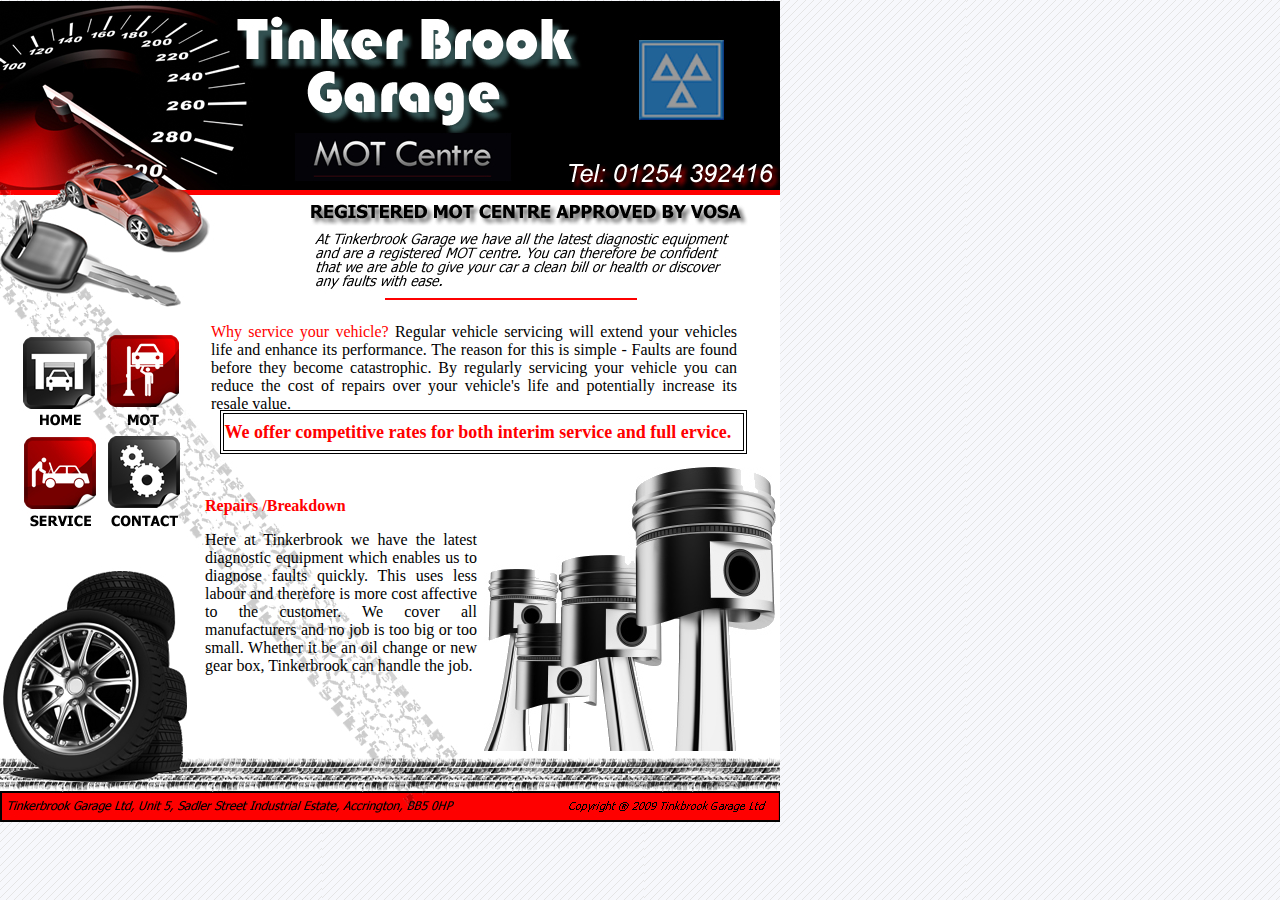
<file: service.html>
<!DOCTYPE html PUBLIC "-//W3C//DTD XHTML 1.0 Transitional//EN"
"http://www.w3.org/TR/xhtml1/DTD/xhtml1-transitional.dtd">
<!-- saved from url=(0014)about:internet -->
<html xmlns="http://www.w3.org/1999/xhtml"><!-- InstanceBegin template="/Templates/template.dwt" codeOutsideHTMLIsLocked="false" -->
<head>
<!-- InstanceBeginEditable name="doctitle" -->
<title>Tinkerbrook Garage Ltd (MOT's Servicing &amp; Repairs)</title>
<!-- InstanceEndEditable -->
<meta http-equiv="Content-Type" content="text/html; charset=utf-8" />
<style type="text/css">
td img {display: block;}body {
	margin-left: 0px;
	margin-top: 0px;
	background-image: url(images/bgb.gif);
}
</style>
<!--Fireworks 8 Dreamweaver 8 target.  Created Wed Jul 15 13:18:12 GMT+0100 (GMT Daylight Time) 2009-->
<script language="JavaScript1.2" type="text/javascript">
<!--
function MM_findObj(n, d) { //v4.01
  var p,i,x;  if(!d) d=document; if((p=n.indexOf("?"))>0&&parent.frames.length) {
    d=parent.frames[n.substring(p+1)].document; n=n.substring(0,p);}
  if(!(x=d[n])&&d.all) x=d.all[n]; for (i=0;!x&&i<d.forms.length;i++) x=d.forms[i][n];
  for(i=0;!x&&d.layers&&i<d.layers.length;i++) x=MM_findObj(n,d.layers[i].document);
  if(!x && d.getElementById) x=d.getElementById(n); return x;
}
function MM_swapImage() { //v3.0
  var i,j=0,x,a=MM_swapImage.arguments; document.MM_sr=new Array; for(i=0;i<(a.length-2);i+=3)
   if ((x=MM_findObj(a[i]))!=null){document.MM_sr[j++]=x; if(!x.oSrc) x.oSrc=x.src; x.src=a[i+2];}
}
function MM_swapImgRestore() { //v3.0
  var i,x,a=document.MM_sr; for(i=0;a&&i<a.length&&(x=a[i])&&x.oSrc;i++) x.src=x.oSrc;
}

function MM_preloadImages() { //v3.0
  var d=document; if(d.images){ if(!d.MM_p) d.MM_p=new Array();
    var i,j=d.MM_p.length,a=MM_preloadImages.arguments; for(i=0; i<a.length; i++)
    if (a[i].indexOf("#")!=0){ d.MM_p[j]=new Image; d.MM_p[j++].src=a[i];}}
}

//-->
</script>
<!-- InstanceBeginEditable name="head" -->
<style type="text/css">
<!--
#Layer1 {	position:absolute;
	width:526px;
	height:88px;
	z-index:1;
	left: 211px;
	top: 307px;
}
#Layer2 {	position:absolute;
	width:200px;
	height:115px;
	z-index:2;
	left: 484px;
	top: 467px;
}
#Layer3 {
	position:absolute;
	width:536px;
	height:50px;
	z-index:3;
	left: 215px;
	top: 410px;
}
.style2 {
	font-size: 18px;
	color: #FF0000;
	font-weight: bold;
}
#Layer4 {
	position:absolute;
	width:272px;
	height:222px;
	z-index:4;
	left: 205px;
	top: 481px;
}
.style3 {color: #FF0000}
.style4 {color: #000000}
.style6 {color: #FF0000; font-weight: bold; }
-->
</style>
<!-- InstanceEndEditable -->
</head>
<body bgcolor="#ffffff" onload="MM_preloadImages('images/index_r9_c2_f2.jpg','images/index_r9_c5_f2.jpg','images/index_r10_c2_f2.jpg','images/index_r10_c5_f2.jpg')">
<table border="0" cellpadding="0" cellspacing="0" width="780">
<!-- fwtable fwsrc="017.png" fwbase="index.jpg" fwstyle="Dreamweaver" fwdocid = "719537560" fwnested="0" -->
  <tr>
   <td><img src="spacer.gif" width="19" height="1" border="0" alt="" /></td>
   <td><img src="spacer.gif" width="24" height="1" border="0" alt="" /></td>
   <td><img src="spacer.gif" width="45" height="1" border="0" alt="" /></td>
   <td><img src="spacer.gif" width="13" height="1" border="0" alt="" /></td>
   <td><img src="spacer.gif" width="20" height="1" border="0" alt="" /></td>
   <td><img src="spacer.gif" width="9" height="1" border="0" alt="" /></td>
   <td><img src="spacer.gif" width="41" height="1" border="0" alt="" /></td>
   <td><img src="spacer.gif" width="12" height="1" border="0" alt="" /></td>
   <td><img src="spacer.gif" width="14" height="1" border="0" alt="" /></td>
   <td><img src="spacer.gif" width="33" height="1" border="0" alt="" /></td>
   <td><img src="spacer.gif" width="44" height="1" border="0" alt="" /></td>
   <td><img src="spacer.gif" width="21" height="1" border="0" alt="" /></td>
   <td><img src="spacer.gif" width="21" height="1" border="0" alt="" /></td>
   <td><img src="spacer.gif" width="7" height="1" border="0" alt="" /></td>
   <td><img src="spacer.gif" width="101" height="1" border="0" alt="" /></td>
   <td><img src="spacer.gif" width="13" height="1" border="0" alt="" /></td>
   <td><img src="spacer.gif" width="9" height="1" border="0" alt="" /></td>
   <td><img src="spacer.gif" width="43" height="1" border="0" alt="" /></td>
   <td><img src="spacer.gif" width="15" height="1" border="0" alt="" /></td>
   <td><img src="spacer.gif" width="34" height="1" border="0" alt="" /></td>
   <td><img src="spacer.gif" width="39" height="1" border="0" alt="" /></td>
   <td><img src="spacer.gif" width="17" height="1" border="0" alt="" /></td>
   <td><img src="spacer.gif" width="6" height="1" border="0" alt="" /></td>
   <td><img src="spacer.gif" width="40" height="1" border="0" alt="" /></td>
   <td><img src="spacer.gif" width="6" height="1" border="0" alt="" /></td>
   <td><img src="spacer.gif" width="42" height="1" border="0" alt="" /></td>
   <td><img src="spacer.gif" width="15" height="1" border="0" alt="" /></td>
   <td><img src="spacer.gif" width="25" height="1" border="0" alt="" /></td>
   <td><img src="spacer.gif" width="6" height="1" border="0" alt="" /></td>
   <td><img src="spacer.gif" width="46" height="1" border="0" alt="" /></td>
   <td><img src="spacer.gif" width="1" height="1" border="0" alt="" /></td>
  </tr>

  <tr>
   <td colspan="2"><img name="index_r1_c1" src="images/index_r1_c1.jpg" width="43" height="119" border="0" id="index_r1_c1" alt="" /></td>
   <td colspan="7"><img name="index_r1_c3" src="images/index_r1_c3.jpg" width="154" height="119" border="0" id="index_r1_c3" alt="" /></td>
   <td colspan="5"><img name="index_r1_c10" src="images/index_r1_c10.jpg" width="126" height="119" border="0" id="index_r1_c10" alt="" /></td>
   <td colspan="3"><img name="index_r1_c15" src="images/index_r1_c15.jpg" width="123" height="119" border="0" id="index_r1_c15" alt="" /></td>
   <td colspan="3"><img name="index_r1_c18" src="images/index_r1_c18.jpg" width="92" height="119" border="0" id="index_r1_c18" alt="" /></td>
   <td colspan="5"><img name="index_r1_c21" src="images/index_r1_c21.jpg" width="108" height="119" border="0" id="index_r1_c21" alt="" /></td>
   <td colspan="3"><img name="index_r1_c26" src="images/index_r1_c26.jpg" width="82" height="119" border="0" id="index_r1_c26" alt="" /></td>
   <td colspan="2"><img name="index_r1_c29" src="images/index_r1_c29.jpg" width="52" height="119" border="0" id="index_r1_c29" alt="" /></td>
   <td><img src="spacer.gif" width="1" height="119" border="0" alt="" /></td>
  </tr>
  <tr>
   <td colspan="5"><img name="index_r2_c1" src="images/index_r2_c1.jpg" width="121" height="55" border="0" id="index_r2_c1" alt="" /></td>
   <td colspan="6"><img name="index_r2_c6" src="images/index_r2_c6.jpg" width="153" height="55" border="0" id="index_r2_c6" alt="" /></td>
   <td colspan="4"><img name="index_r2_c12" src="images/index_r2_c12.jpg" width="150" height="55" border="0" id="index_r2_c12" alt="" /></td>
   <td colspan="6"><img name="index_r2_c16" src="images/index_r2_c16.jpg" width="153" height="55" border="0" id="index_r2_c16" alt="" /></td>
   <td colspan="6"><img name="index_r2_c22" src="images/index_r2_c22.jpg" width="126" height="55" border="0" id="index_r2_c22" alt="" /></td>
   <td colspan="3"><img name="index_r2_c28" src="images/index_r2_c28.jpg" width="77" height="55" border="0" id="index_r2_c28" alt="" /></td>
   <td><img src="spacer.gif" width="1" height="55" border="0" alt="" /></td>
  </tr>
  <tr>
   <td colspan="6"><img name="index_r3_c1" src="images/index_r3_c1.jpg" width="130" height="34" border="0" id="index_r3_c1" alt="" /></td>
   <td colspan="7"><img name="index_r3_c7" src="images/index_r3_c7.jpg" width="186" height="34" border="0" id="index_r3_c7" alt="" /></td>
   <td colspan="6"><img name="index_r3_c14" src="images/index_r3_c14.jpg" width="188" height="34" border="0" id="index_r3_c14" alt="" /></td>
   <td colspan="5"><img name="index_r3_c20" src="images/index_r3_c20.jpg" width="136" height="34" border="0" id="index_r3_c20" alt="" /></td>
   <td colspan="6"><img name="index_r3_c25" src="images/index_r3_c25.jpg" width="140" height="34" border="0" id="index_r3_c25" alt="" /></td>
   <td><img src="spacer.gif" width="1" height="34" border="0" alt="" /></td>
  </tr>
  <tr>
   <td colspan="10"><img name="index_r4_c1" src="images/index_r4_c1.jpg" width="230" height="77" border="0" id="index_r4_c1" alt="" /></td>
   <td colspan="6"><img name="index_r4_c11" src="images/index_r4_c11.jpg" width="207" height="77" border="0" id="index_r4_c11" alt="" /></td>
   <td colspan="7"><img name="index_r4_c17" src="images/index_r4_c17.jpg" width="163" height="77" border="0" id="index_r4_c17" alt="" /></td>
   <td colspan="6"><img name="index_r4_c24" src="images/index_r4_c24.jpg" width="134" height="77" border="0" id="index_r4_c24" alt="" /></td>
   <td><img name="index_r4_c30" src="images/index_r4_c30.jpg" width="46" height="77" border="0" id="index_r4_c30" alt="" /></td>
   <td><img src="spacer.gif" width="1" height="77" border="0" alt="" /></td>
  </tr>
  <tr>
   <td rowspan="3" colspan="9"><img name="index_r5_c1" src="images/index_r5_c1.jpg" width="197" height="21" border="0" id="index_r5_c1" alt="" /></td>
   <td colspan="21"><img name="index_r5_c10" src="images/index_r5_c10.jpg" width="583" height="8" border="0" id="index_r5_c10" alt="" /></td>
   <td><img src="spacer.gif" width="1" height="8" border="0" alt="" /></td>
  </tr>
  <tr>
   <td colspan="21"><img name="index_r6_c10" src="images/index_r6_c10.jpg" width="583" height="7" border="0" id="index_r6_c10" alt="" /></td>
   <td><img src="spacer.gif" width="1" height="7" border="0" alt="" /></td>
  </tr>
  <tr>
   <td rowspan="7" colspan="21"><!-- InstanceBeginEditable name="EditRegion3" -->
     <div id="Layer2">
       <div align="right"></div>
       <div align="right"><img src="images/piston.jpg" width="292" height="284" /></div>
     </div>
     <div id="Layer1">
       <p align="justify" class="style3">Why service your vehicle? <span class="style4">Regular vehicle servicing will extend your vehicles life and enhance its performance. The reason for this is simple - Faults are found before they become catastrophic. By regularly servicing your vehicle you can reduce the cost of repairs over your vehicle's life and potentially increase its resale value.</span></p>
      </div>
     <div id="Layer3">
       <div align="center" class="style2">
         <table width="527" height="44" border="1" bordercolor="#000000">
           <tr>
             <td width="522">We  offer competitive rates for both interim service and full ervice.</td>
           </tr>
         </table>
         </div>
     </div>
     <img name="index_r7_c10" src="images/index_r7_c10.jpg" width="583" height="454" border="0" id="index_r7_c10" alt="" />
     <div id="Layer4">
       <p><span class="style6">Repairs /Breakdown</span> </p>
       <p align="justify">Here at Tinkerbrook we have the latest diagnostic equipment which enables us to diagnose faults quickly.  This uses less labour and therefore is more cost affective to the customer.  We cover all manufacturers and no job is too big or too small.  Whether it be an oil change or new gear box, Tinkerbrook can handle the job.</p>
     </div>
   <!-- InstanceEndEditable --></td>
   <td><img src="spacer.gif" width="1" height="6" border="0" alt="" /></td>
  </tr>
  <tr>
   <td colspan="9"><img name="index_r8_c1" src="images/index_r8_c1.jpg" width="197" height="25" border="0" id="index_r8_c1" alt="" /></td>
   <td><img src="spacer.gif" width="1" height="25" border="0" alt="" /></td>
  </tr>
  <tr>
   <td rowspan="3"><img name="index_r9_c1" src="images/index_r9_c1.jpg" width="19" height="205" border="0" id="index_r9_c1" alt="" /></td>
   <td colspan="3"><a href="javascript:;" onmouseout="MM_swapImgRestore()" onmouseover="MM_swapImage('index_r9_c2','','images/index_r9_c2_f2.jpg',1)"><img src="images/index_r9_c2.jpg" alt="" name="index_r9_c2" width="82" height="94" border="0" usemap="#index_r9_c2Map" id="index_r9_c2" /></a></td>
   <td colspan="4"><a href="javascript:;" onmouseout="MM_swapImgRestore()" onmouseover="MM_swapImage('index_r9_c5','','images/index_r9_c5_f2.jpg',1)"><img src="images/index_r9_c5.jpg" alt="" name="index_r9_c5" width="82" height="94" border="0" usemap="#index_r9_c5Map" id="index_r9_c5" /></a></td>
   <td rowspan="2"><img name="index_r9_c9" src="images/index_r9_c9.jpg" width="14" height="197" border="0" id="index_r9_c9" alt="" /></td>
   <td><img src="spacer.gif" width="1" height="94" border="0" alt="" /></td>
  </tr>
  <tr>
   <td colspan="3"><a href="javascript:;" onmouseout="MM_swapImgRestore()" onmouseover="MM_swapImage('index_r10_c2','','images/index_r10_c2_f2.jpg',1)"><img src="images/index_r10_c2.jpg" alt="" name="index_r10_c2" width="82" height="103" border="0" usemap="#index_r10_c2Map" id="index_r10_c2" /></a></td>
   <td colspan="4"><a href="javascript:;" onmouseout="MM_swapImgRestore()" onmouseover="MM_swapImage('index_r10_c5','','images/index_r10_c5_f2.jpg',1)"><img src="images/index_r10_c5.jpg" alt="" name="index_r10_c5" width="82" height="103" border="0" usemap="#index_r10_c5Map" id="index_r10_c5" /></a></td>
   <td><img src="spacer.gif" width="1" height="103" border="0" alt="" /></td>
  </tr>
  <tr>
   <td rowspan="2" colspan="8"><img name="index_r11_c2" src="images/index_r11_c2.jpg" width="178" height="29" border="0" id="index_r11_c2" alt="" /></td>
   <td><img src="spacer.gif" width="1" height="8" border="0" alt="" /></td>
  </tr>
  <tr>
   <td rowspan="3"><img name="index_r12_c1" src="images/index_r12_c1.jpg" width="19" height="285" border="0" id="index_r12_c1" alt="" /></td>
   <td><img src="spacer.gif" width="1" height="21" border="0" alt="" /></td>
  </tr>
  <tr>
   <td rowspan="2" colspan="2"><img name="index_r13_c2" src="images/index_r13_c2.jpg" width="69" height="264" border="0" id="index_r13_c2" alt="" /></td>
   <td rowspan="2" colspan="4"><img name="index_r13_c4" src="images/index_r13_c4.jpg" width="83" height="264" border="0" id="index_r13_c4" alt="" /></td>
   <td rowspan="2" colspan="2"><img name="index_r13_c8" src="images/index_r13_c8.jpg" width="26" height="264" border="0" id="index_r13_c8" alt="" /></td>
   <td><img src="spacer.gif" width="1" height="197" border="0" alt="" /></td>
  </tr>
  <tr>
   <td colspan="3"><img name="index_r14_c10" src="images/index_r14_c10.jpg" width="98" height="67" border="0" id="index_r14_c10" alt="" /></td>
   <td colspan="3"><img name="index_r14_c13" src="images/index_r14_c13.jpg" width="129" height="67" border="0" id="index_r14_c13" alt="" /></td>
   <td colspan="3"><img name="index_r14_c16" src="images/index_r14_c16.jpg" width="65" height="67" border="0" id="index_r14_c16" alt="" /></td>
   <td colspan="4"><img name="index_r14_c19" src="images/index_r14_c19.jpg" width="105" height="67" border="0" id="index_r14_c19" alt="" /></td>
   <td colspan="4"><img name="index_r14_c23" src="images/index_r14_c23.jpg" width="94" height="67" border="0" id="index_r14_c23" alt="" /></td>
   <td colspan="4"><img name="index_r14_c27" src="images/index_r14_c27.jpg" width="92" height="67" border="0" id="index_r14_c27" alt="" /></td>
   <td><img src="spacer.gif" width="1" height="67" border="0" alt="" /></td>
  </tr>
</table>

<map name="index_r9_c2Map" id="index_r9_c2Map"><area shape="rect" coords="4,5,79,87" href="index.html" />
</map>
<map name="index_r9_c5Map" id="index_r9_c5Map"><area shape="rect" coords="5,3,79,85" href="mot.html" />
</map>
<map name="index_r10_c2Map" id="index_r10_c2Map"><area shape="rect" coords="3,7,77,97" href="service.html" />
</map>
<map name="index_r10_c5Map" id="index_r10_c5Map"><area shape="rect" coords="4,7,79,96" href="contact.html" />
</map></body>
<!-- InstanceEnd --></html>
</file>
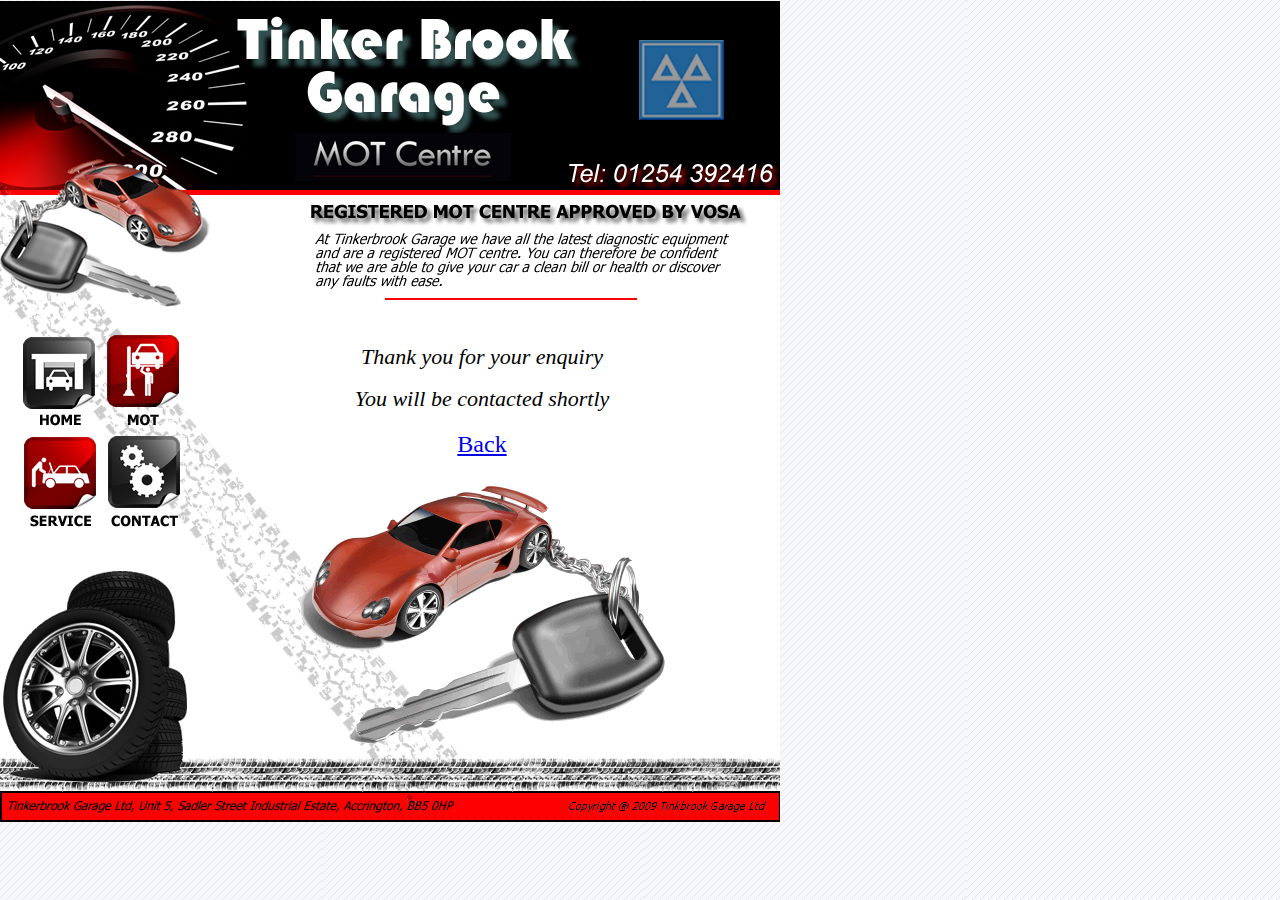
<file: thankyou.htm>
<!DOCTYPE html PUBLIC "-//W3C//DTD XHTML 1.0 Transitional//EN"
"http://www.w3.org/TR/xhtml1/DTD/xhtml1-transitional.dtd">
<!-- saved from url=(0014)about:internet -->
<html xmlns="http://www.w3.org/1999/xhtml"><!-- InstanceBegin template="/Templates/template.dwt" codeOutsideHTMLIsLocked="false" -->
<head>
<!-- InstanceBeginEditable name="doctitle" -->
<title>Tinkerbrook Garage Ltd (MOT's Servicing &amp; Repairs)</title>
<!-- InstanceEndEditable -->
<meta http-equiv="Content-Type" content="text/html; charset=utf-8" />
<style type="text/css">
td img {display: block;}body {
	margin-left: 0px;
	margin-top: 0px;
	background-image: url(images/bgb.gif);
}
</style>
<!--Fireworks 8 Dreamweaver 8 target.  Created Wed Jul 15 13:18:12 GMT+0100 (GMT Daylight Time) 2009-->
<script language="JavaScript1.2" type="text/javascript">
<!--
function MM_findObj(n, d) { //v4.01
  var p,i,x;  if(!d) d=document; if((p=n.indexOf("?"))>0&&parent.frames.length) {
    d=parent.frames[n.substring(p+1)].document; n=n.substring(0,p);}
  if(!(x=d[n])&&d.all) x=d.all[n]; for (i=0;!x&&i<d.forms.length;i++) x=d.forms[i][n];
  for(i=0;!x&&d.layers&&i<d.layers.length;i++) x=MM_findObj(n,d.layers[i].document);
  if(!x && d.getElementById) x=d.getElementById(n); return x;
}
function MM_swapImage() { //v3.0
  var i,j=0,x,a=MM_swapImage.arguments; document.MM_sr=new Array; for(i=0;i<(a.length-2);i+=3)
   if ((x=MM_findObj(a[i]))!=null){document.MM_sr[j++]=x; if(!x.oSrc) x.oSrc=x.src; x.src=a[i+2];}
}
function MM_swapImgRestore() { //v3.0
  var i,x,a=document.MM_sr; for(i=0;a&&i<a.length&&(x=a[i])&&x.oSrc;i++) x.src=x.oSrc;
}

function MM_preloadImages() { //v3.0
  var d=document; if(d.images){ if(!d.MM_p) d.MM_p=new Array();
    var i,j=d.MM_p.length,a=MM_preloadImages.arguments; for(i=0; i<a.length; i++)
    if (a[i].indexOf("#")!=0){ d.MM_p[j]=new Image; d.MM_p[j++].src=a[i];}}
}

//-->
</script>
<!-- InstanceBeginEditable name="head" -->
<style type="text/css">
<!--
#Layer1 {	position:absolute;
	width:542px;
	height:415px;
	z-index:1;
	left: 211px;
	top: 328px;
}
.style1 {font-family: Dance;
	font-size: 20px;
}
.style6 {font-size: 24px}
.style7 {font-family: Georgia, "Times New Roman", Times, serif;
	font-style: italic;
	font-size: 22px;
}
-->
</style>
<!-- InstanceEndEditable -->
</head>
<body bgcolor="#ffffff" onload="MM_preloadImages('images/index_r9_c2_f2.jpg','images/index_r9_c5_f2.jpg','images/index_r10_c2_f2.jpg','images/index_r10_c5_f2.jpg')">
<table border="0" cellpadding="0" cellspacing="0" width="780">
<!-- fwtable fwsrc="017.png" fwbase="index.jpg" fwstyle="Dreamweaver" fwdocid = "719537560" fwnested="0" -->
  <tr>
   <td><img src="spacer.gif" width="19" height="1" border="0" alt="" /></td>
   <td><img src="spacer.gif" width="24" height="1" border="0" alt="" /></td>
   <td><img src="spacer.gif" width="45" height="1" border="0" alt="" /></td>
   <td><img src="spacer.gif" width="13" height="1" border="0" alt="" /></td>
   <td><img src="spacer.gif" width="20" height="1" border="0" alt="" /></td>
   <td><img src="spacer.gif" width="9" height="1" border="0" alt="" /></td>
   <td><img src="spacer.gif" width="41" height="1" border="0" alt="" /></td>
   <td><img src="spacer.gif" width="12" height="1" border="0" alt="" /></td>
   <td><img src="spacer.gif" width="14" height="1" border="0" alt="" /></td>
   <td><img src="spacer.gif" width="33" height="1" border="0" alt="" /></td>
   <td><img src="spacer.gif" width="44" height="1" border="0" alt="" /></td>
   <td><img src="spacer.gif" width="21" height="1" border="0" alt="" /></td>
   <td><img src="spacer.gif" width="21" height="1" border="0" alt="" /></td>
   <td><img src="spacer.gif" width="7" height="1" border="0" alt="" /></td>
   <td><img src="spacer.gif" width="101" height="1" border="0" alt="" /></td>
   <td><img src="spacer.gif" width="13" height="1" border="0" alt="" /></td>
   <td><img src="spacer.gif" width="9" height="1" border="0" alt="" /></td>
   <td><img src="spacer.gif" width="43" height="1" border="0" alt="" /></td>
   <td><img src="spacer.gif" width="15" height="1" border="0" alt="" /></td>
   <td><img src="spacer.gif" width="34" height="1" border="0" alt="" /></td>
   <td><img src="spacer.gif" width="39" height="1" border="0" alt="" /></td>
   <td><img src="spacer.gif" width="17" height="1" border="0" alt="" /></td>
   <td><img src="spacer.gif" width="6" height="1" border="0" alt="" /></td>
   <td><img src="spacer.gif" width="40" height="1" border="0" alt="" /></td>
   <td><img src="spacer.gif" width="6" height="1" border="0" alt="" /></td>
   <td><img src="spacer.gif" width="42" height="1" border="0" alt="" /></td>
   <td><img src="spacer.gif" width="15" height="1" border="0" alt="" /></td>
   <td><img src="spacer.gif" width="25" height="1" border="0" alt="" /></td>
   <td><img src="spacer.gif" width="6" height="1" border="0" alt="" /></td>
   <td><img src="spacer.gif" width="46" height="1" border="0" alt="" /></td>
   <td><img src="spacer.gif" width="1" height="1" border="0" alt="" /></td>
  </tr>

  <tr>
   <td colspan="2"><img name="index_r1_c1" src="images/index_r1_c1.jpg" width="43" height="119" border="0" id="index_r1_c1" alt="" /></td>
   <td colspan="7"><img name="index_r1_c3" src="images/index_r1_c3.jpg" width="154" height="119" border="0" id="index_r1_c3" alt="" /></td>
   <td colspan="5"><img name="index_r1_c10" src="images/index_r1_c10.jpg" width="126" height="119" border="0" id="index_r1_c10" alt="" /></td>
   <td colspan="3"><img name="index_r1_c15" src="images/index_r1_c15.jpg" width="123" height="119" border="0" id="index_r1_c15" alt="" /></td>
   <td colspan="3"><img name="index_r1_c18" src="images/index_r1_c18.jpg" width="92" height="119" border="0" id="index_r1_c18" alt="" /></td>
   <td colspan="5"><img name="index_r1_c21" src="images/index_r1_c21.jpg" width="108" height="119" border="0" id="index_r1_c21" alt="" /></td>
   <td colspan="3"><img name="index_r1_c26" src="images/index_r1_c26.jpg" width="82" height="119" border="0" id="index_r1_c26" alt="" /></td>
   <td colspan="2"><img name="index_r1_c29" src="images/index_r1_c29.jpg" width="52" height="119" border="0" id="index_r1_c29" alt="" /></td>
   <td><img src="spacer.gif" width="1" height="119" border="0" alt="" /></td>
  </tr>
  <tr>
   <td colspan="5"><img name="index_r2_c1" src="images/index_r2_c1.jpg" width="121" height="55" border="0" id="index_r2_c1" alt="" /></td>
   <td colspan="6"><img name="index_r2_c6" src="images/index_r2_c6.jpg" width="153" height="55" border="0" id="index_r2_c6" alt="" /></td>
   <td colspan="4"><img name="index_r2_c12" src="images/index_r2_c12.jpg" width="150" height="55" border="0" id="index_r2_c12" alt="" /></td>
   <td colspan="6"><img name="index_r2_c16" src="images/index_r2_c16.jpg" width="153" height="55" border="0" id="index_r2_c16" alt="" /></td>
   <td colspan="6"><img name="index_r2_c22" src="images/index_r2_c22.jpg" width="126" height="55" border="0" id="index_r2_c22" alt="" /></td>
   <td colspan="3"><img name="index_r2_c28" src="images/index_r2_c28.jpg" width="77" height="55" border="0" id="index_r2_c28" alt="" /></td>
   <td><img src="spacer.gif" width="1" height="55" border="0" alt="" /></td>
  </tr>
  <tr>
   <td colspan="6"><img name="index_r3_c1" src="images/index_r3_c1.jpg" width="130" height="34" border="0" id="index_r3_c1" alt="" /></td>
   <td colspan="7"><img name="index_r3_c7" src="images/index_r3_c7.jpg" width="186" height="34" border="0" id="index_r3_c7" alt="" /></td>
   <td colspan="6"><img name="index_r3_c14" src="images/index_r3_c14.jpg" width="188" height="34" border="0" id="index_r3_c14" alt="" /></td>
   <td colspan="5"><img name="index_r3_c20" src="images/index_r3_c20.jpg" width="136" height="34" border="0" id="index_r3_c20" alt="" /></td>
   <td colspan="6"><img name="index_r3_c25" src="images/index_r3_c25.jpg" width="140" height="34" border="0" id="index_r3_c25" alt="" /></td>
   <td><img src="spacer.gif" width="1" height="34" border="0" alt="" /></td>
  </tr>
  <tr>
   <td colspan="10"><img name="index_r4_c1" src="images/index_r4_c1.jpg" width="230" height="77" border="0" id="index_r4_c1" alt="" /></td>
   <td colspan="6"><img name="index_r4_c11" src="images/index_r4_c11.jpg" width="207" height="77" border="0" id="index_r4_c11" alt="" /></td>
   <td colspan="7"><img name="index_r4_c17" src="images/index_r4_c17.jpg" width="163" height="77" border="0" id="index_r4_c17" alt="" /></td>
   <td colspan="6"><img name="index_r4_c24" src="images/index_r4_c24.jpg" width="134" height="77" border="0" id="index_r4_c24" alt="" /></td>
   <td><img name="index_r4_c30" src="images/index_r4_c30.jpg" width="46" height="77" border="0" id="index_r4_c30" alt="" /></td>
   <td><img src="spacer.gif" width="1" height="77" border="0" alt="" /></td>
  </tr>
  <tr>
   <td rowspan="3" colspan="9"><img name="index_r5_c1" src="images/index_r5_c1.jpg" width="197" height="21" border="0" id="index_r5_c1" alt="" /></td>
   <td colspan="21"><img name="index_r5_c10" src="images/index_r5_c10.jpg" width="583" height="8" border="0" id="index_r5_c10" alt="" /></td>
   <td><img src="spacer.gif" width="1" height="8" border="0" alt="" /></td>
  </tr>
  <tr>
   <td colspan="21"><img name="index_r6_c10" src="images/index_r6_c10.jpg" width="583" height="7" border="0" id="index_r6_c10" alt="" /></td>
   <td><img src="spacer.gif" width="1" height="7" border="0" alt="" /></td>
  </tr>
  <tr>
   <td rowspan="7" colspan="21"><!-- InstanceBeginEditable name="EditRegion3" -->
     <div id="Layer1">
       <p align="center"><span class="style1"><span class="style7">Thank you for your enquiry</span></span></p>
       <p align="center"><span class="style7">You will be contacted shortly</span></p>
       <table width="478" height="112" border="0" align="center">
         <tr>
           <td><div align="center"><span class="style6"><a href="index.html">Back</a></span></div></td>
          </tr>
         <tr>
           <td valign="top"><div align="center">
               <p class="style6"><img src="images/carandkey.gif" width="365" height="257" /><br />
                <a href="index.html"></a> </p>
               </div></td>
         </tr>
       </table>
     </div>
    <img name="index_r7_c10" src="images/index_r7_c10.jpg" width="583" height="454" border="0" id="index_r7_c10" alt="" /><!-- InstanceEndEditable --></td>
   <td><img src="spacer.gif" width="1" height="6" border="0" alt="" /></td>
  </tr>
  <tr>
   <td colspan="9"><img name="index_r8_c1" src="images/index_r8_c1.jpg" width="197" height="25" border="0" id="index_r8_c1" alt="" /></td>
   <td><img src="spacer.gif" width="1" height="25" border="0" alt="" /></td>
  </tr>
  <tr>
   <td rowspan="3"><img name="index_r9_c1" src="images/index_r9_c1.jpg" width="19" height="205" border="0" id="index_r9_c1" alt="" /></td>
   <td colspan="3"><a href="javascript:;" onmouseout="MM_swapImgRestore()" onmouseover="MM_swapImage('index_r9_c2','','images/index_r9_c2_f2.jpg',1)"><img src="images/index_r9_c2.jpg" alt="" name="index_r9_c2" width="82" height="94" border="0" usemap="#index_r9_c2Map" id="index_r9_c2" /></a></td>
   <td colspan="4"><a href="javascript:;" onmouseout="MM_swapImgRestore()" onmouseover="MM_swapImage('index_r9_c5','','images/index_r9_c5_f2.jpg',1)"><img src="images/index_r9_c5.jpg" alt="" name="index_r9_c5" width="82" height="94" border="0" usemap="#index_r9_c5Map" id="index_r9_c5" /></a></td>
   <td rowspan="2"><img name="index_r9_c9" src="images/index_r9_c9.jpg" width="14" height="197" border="0" id="index_r9_c9" alt="" /></td>
   <td><img src="spacer.gif" width="1" height="94" border="0" alt="" /></td>
  </tr>
  <tr>
   <td colspan="3"><a href="javascript:;" onmouseout="MM_swapImgRestore()" onmouseover="MM_swapImage('index_r10_c2','','images/index_r10_c2_f2.jpg',1)"><img src="images/index_r10_c2.jpg" alt="" name="index_r10_c2" width="82" height="103" border="0" usemap="#index_r10_c2Map" id="index_r10_c2" /></a></td>
   <td colspan="4"><a href="javascript:;" onmouseout="MM_swapImgRestore()" onmouseover="MM_swapImage('index_r10_c5','','images/index_r10_c5_f2.jpg',1)"><img src="images/index_r10_c5.jpg" alt="" name="index_r10_c5" width="82" height="103" border="0" usemap="#index_r10_c5Map" id="index_r10_c5" /></a></td>
   <td><img src="spacer.gif" width="1" height="103" border="0" alt="" /></td>
  </tr>
  <tr>
   <td rowspan="2" colspan="8"><img name="index_r11_c2" src="images/index_r11_c2.jpg" width="178" height="29" border="0" id="index_r11_c2" alt="" /></td>
   <td><img src="spacer.gif" width="1" height="8" border="0" alt="" /></td>
  </tr>
  <tr>
   <td rowspan="3"><img name="index_r12_c1" src="images/index_r12_c1.jpg" width="19" height="285" border="0" id="index_r12_c1" alt="" /></td>
   <td><img src="spacer.gif" width="1" height="21" border="0" alt="" /></td>
  </tr>
  <tr>
   <td rowspan="2" colspan="2"><img name="index_r13_c2" src="images/index_r13_c2.jpg" width="69" height="264" border="0" id="index_r13_c2" alt="" /></td>
   <td rowspan="2" colspan="4"><img name="index_r13_c4" src="images/index_r13_c4.jpg" width="83" height="264" border="0" id="index_r13_c4" alt="" /></td>
   <td rowspan="2" colspan="2"><img name="index_r13_c8" src="images/index_r13_c8.jpg" width="26" height="264" border="0" id="index_r13_c8" alt="" /></td>
   <td><img src="spacer.gif" width="1" height="197" border="0" alt="" /></td>
  </tr>
  <tr>
   <td colspan="3"><img name="index_r14_c10" src="images/index_r14_c10.jpg" width="98" height="67" border="0" id="index_r14_c10" alt="" /></td>
   <td colspan="3"><img name="index_r14_c13" src="images/index_r14_c13.jpg" width="129" height="67" border="0" id="index_r14_c13" alt="" /></td>
   <td colspan="3"><img name="index_r14_c16" src="images/index_r14_c16.jpg" width="65" height="67" border="0" id="index_r14_c16" alt="" /></td>
   <td colspan="4"><img name="index_r14_c19" src="images/index_r14_c19.jpg" width="105" height="67" border="0" id="index_r14_c19" alt="" /></td>
   <td colspan="4"><img name="index_r14_c23" src="images/index_r14_c23.jpg" width="94" height="67" border="0" id="index_r14_c23" alt="" /></td>
   <td colspan="4"><img name="index_r14_c27" src="images/index_r14_c27.jpg" width="92" height="67" border="0" id="index_r14_c27" alt="" /></td>
   <td><img src="spacer.gif" width="1" height="67" border="0" alt="" /></td>
  </tr>
</table>

<map name="index_r9_c2Map" id="index_r9_c2Map"><area shape="rect" coords="4,5,79,87" href="index.html" />
</map>
<map name="index_r9_c5Map" id="index_r9_c5Map"><area shape="rect" coords="5,3,79,85" href="mot.html" />
</map>
<map name="index_r10_c2Map" id="index_r10_c2Map"><area shape="rect" coords="3,7,77,97" href="service.html" />
</map>
<map name="index_r10_c5Map" id="index_r10_c5Map"><area shape="rect" coords="4,7,79,96" href="contact.html" />
</map></body>
<!-- InstanceEnd --></html>
</file>
<file: includes/style1.css>
.body {
	background-color: #CCCCCC;
	margin: 5px;
}
a.menu-link {
	font-family: Verdana, Arial, Helvetica, sans-serif;
	font-size: 12px;
	font-weight: bold;
	color: #FFFFFF;
	text-decoration: none;
	width: 110px;
	height: 20px;
	padding: 2px;
	background-color: #41827C;
	border: 1px solid #FFFFFF;
}
a.menu-link:link {
	font-family: Verdana, Arial, Helvetica, sans-serif;
	font-size: 12px;
	font-weight: bold;
	color: #FFFFFF;
	text-decoration: none;
	width: 110px;
	height: 20px;
	padding: 2px;
	background-color: #41827C;
	border: 1px solid #FFFFFF;
}
a.menu-link:hover {
	font-family: Verdana, Arial, Helvetica, sans-serif;
	font-size: 12px;
	font-weight: bold;
	color: #FFFFFF;
	text-decoration: none;
	width: 110px;
	height: 20px;
	padding: 2px;
	background-color: #353736;
	border: 1px solid #FFFFFF;
}
.banner {
	background-image:  url(../images/banner1.jpg);
	background-color: #FFFFFF;
	background-repeat: no-repeat;
}
.menu-back {
	padding-top: 60px;
	background-color: #5A6265;
	background-image: url(../images/menu-back1.jpg);
	background-repeat: no-repeat;
	background-position: top;
}
.bottom-back {
	height: 63px;
	background-image: url(../images/bottom-back1.jpg);
	background-repeat: no-repeat;
}
.main-tablebg {
	background-color: #FFFFFF;
	border: 1px solid #5A6265;
}
.banner-left {
	background-image: url(../images/banner-left1.jpg);
}
.head-block {
	background-image: url(../images/head-block1.jpg);
	height: 7px;
}
.menu-table {
}
.footer-right-top {
	color: #000000;
	font-size: 10px;
}
.footer-right-bottom {
	font-size: 10px;
}
td {
	font-family: Verdana, Arial, Helvetica, sans-serif;
	font-size: 12px;
	color: #000000;
}
H1 {
	font-family: Verdana, Arial, Helvetica, sans-serif;
	font-size: 14px;
	color: #000000;
	text-align: center;
}
.content-back {
	background-color: #FFFFFF;
}
.content-table {
	padding: 20px;
}
.border-text {
	font-family: Verdana, Arial, Helvetica, sans-serif;
	font-size: 12px;
	color: #666666;
	text-align: center;
}
.footer-link {
}
.formheader {
 font-family: Arial, Helvetica, sans-serif;
 color: #41827C;
 font-weight: bold;
 font-size: 18px;
}
.formlayout {
 padding: 5px;
 background-color: #FFFFFF;
 border: 1px dotted #000000;
}
</file>
